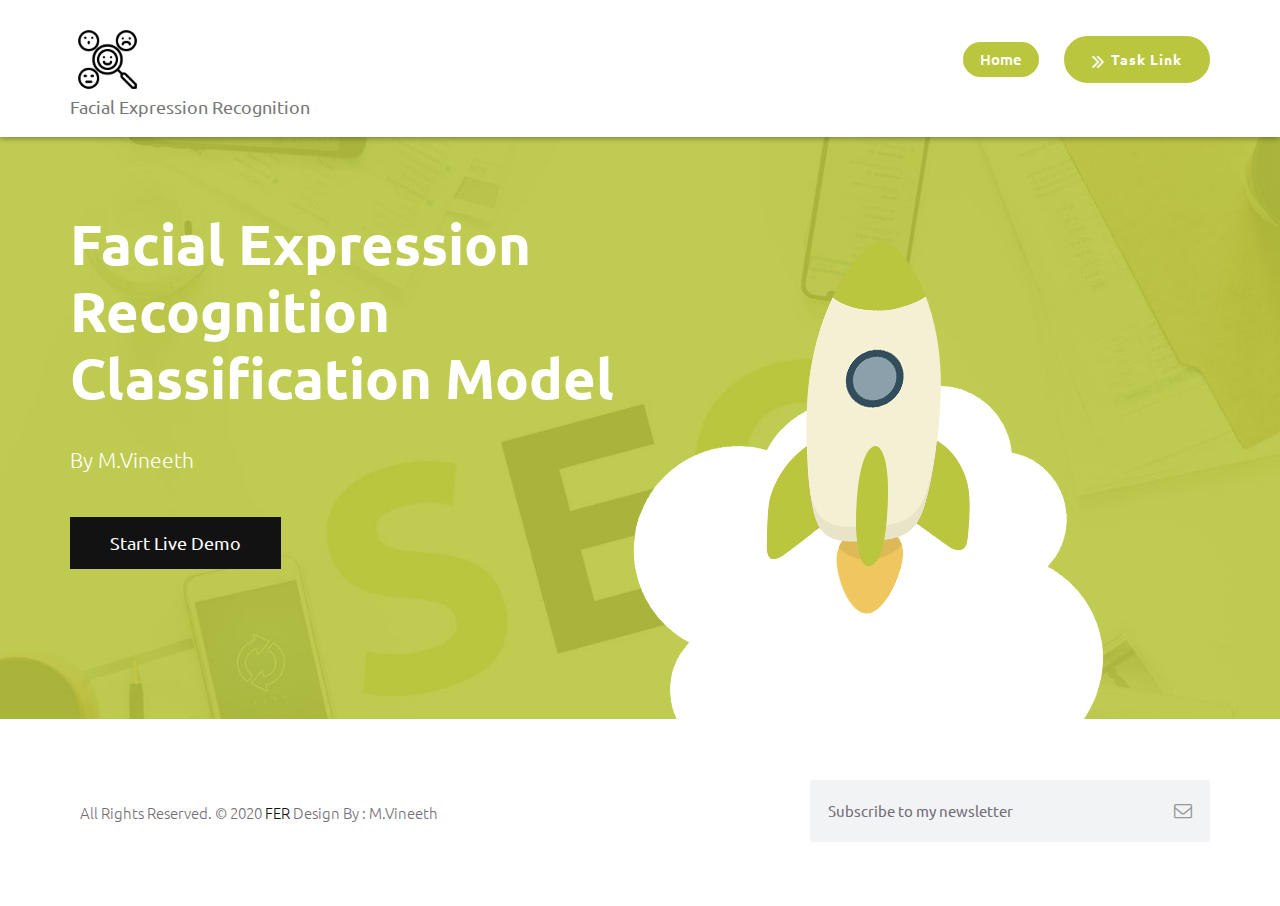
<file: templates/index.html>
<!DOCTYPE html>
<html lang="en">

    <!-- Basic -->
    <meta charset="utf-8">
    <meta http-equiv="X-UA-Compatible" content="IE=edge">   
   
    <!-- Mobile Metas -->
    <meta name="viewport" content="width=device-width, minimum-scale=1.0, maximum-scale=1.0, user-scalable=no">
 
     <!-- Site Metas -->
    <title>FER</title>  


    <!-- Bootstrap CSS -->
    <link rel="stylesheet" href="../static/css/bootstrap.min.css">
    <!-- Site CSS -->
    <link rel="stylesheet" href="../static/style.css">
    <!-- Colors CSS -->
    <link rel="stylesheet" href="../static/css/colors.css">
    <!-- ALL VERSION CSS -->
    <link rel="stylesheet" href="../static/css/versions.css">
    <!-- Responsive CSS -->
    <link rel="stylesheet" href="../static/css/responsive.css">
    <!-- Custom CSS -->
    <link rel="stylesheet" href="../static/css/custom.css">

</head>
<body class="seo_version">

	<!-- LOADER -->
	<div id="preloader">
		<div id="cupcake" class="box">
			<span class="letter">L</span>
			<div class="cupcakeCircle box">
				<div class="cupcakeInner box">
					<div class="cupcakeCore box"></div>
				</div>
			</div>
			<span class="letter box">A</span>
			<span class="letter box">D</span>
			<span class="letter box">I</span>
			<span class="letter box">N</span>
			<span class="letter box">G</span>
		</div>
	</div>
	<!-- END LOADER -->
	
    <header class="header header_style_01">
        <nav class="megamenu navbar navbar-default">
            <div class="container">
                <div class="navbar-header">
                    <button type="button" class="navbar-toggle collapsed" data-toggle="collapse" data-target="#navbar" aria-expanded="false" aria-controls="navbar">
                        <span class="sr-only">Toggle navigation</span>
                        <span class="icon-bar"></span>
                        <span class="icon-bar"></span>
                        <span class="icon-bar"></span>
                    </button>
                    <a class="navbar-brand" href="index.html"><img src="../static/images/logos/fer2.png" height="75px" width="75px" alt="image">Facial Expression Recognition</a>
                </div>
                <div id="navbar" class="navbar-collapse collapse">
					<ul class="nav navbar-nav navbar-right hidden-md hidden-sm hidden-xs">
                        <li><a href="https://shahyaseen71.gitbook.io/python-internship-phase-2/" class="btn-light btn-radius btn-brd top-btn"><i class="fa fa-angle-double-right"></i>Task Link</a></li>
                    </ul>
                    <ul class="nav navbar-nav navbar-right menu-top">
                        <li><a class="active" href="/">Home</a></li>
                    </ul>
                </div>
            </div>
        </nav>
    </header>

    <div id="home" class="parallax first-section" data-stellar-background-ratio="0.4" style="background-image:url('../static/uploads/parallax_12.jpg');">
        <div class="container">
            <div class="row">
                <div class="col-md-6 col-sm-12">
                    <div class="big-tagline">
                        <h2>Facial Expression Recognition<br>Classification Model</h2>
                        <p class="lead">By M.Vineeth</p>
                        <a href="video_render.html" class="btn btn-light btn-radius btn-brd ban-btn">Start Live Demo</a>
                    </div>
                </div>

                <div class="app_iphone_02 wow slideInUp hidden-xs hidden-sm" data-wow-duration="1s" data-wow-delay="0.5s">
                    <img src="../static/uploads/rocket.png" alt="" class="img-responsive">
                </div>
            </div><!-- end row -->
        </div><!-- end container -->
    </div><!-- end section -->



	
	
    <div class="copyrights">
        <div class="container">
            <div class="footer-distributed">
                <div class="footer-left">
                    <p class="footer-company-name">All Rights Reserved. &copy; 2020 <a href="#">FER</a> Design By : M.Vineeth</a></p>
                </div>

                <div class="footer-right">
                    <form method="get" action="#">
                        <input placeholder="Subscribe to my newsletter" name="search">
                        <i class="fa fa-envelope-o"></i>
                    </form>
                </div>
            </div>
        </div><!-- end container -->
    </div><!-- end copyrights -->

    <a href="#" id="scroll-to-top" class="dmtop global-radius"><i class="fa fa-angle-up"></i></a>

    <!-- ALL JS FILES -->
    <script src="../static/js/all.js"></script>
    <!-- ALL PLUGINS -->
    <script src="../static/js/custom.js"></script>

</body>
</html>
</file>
<file: static/style.css>
/*------------------------------------------------------------------
    Version: 1.0
-------------------------------------------------------------------*/


/*------------------------------------------------------------------
    [Table of contents]

    1. IMPORT FONTS
    2. IMPORT FILES
    3. SKELETON
    4. WP CORE
    5. HEADER
    6. SECTIONS
    7. SECTIONS
    8. PORTFOLIO
    9. TESTIMONIALS
    10. PRICING TABLES
    11. ICON BOXES
    12. MESSAGE BOXES
    13. FEATURES
    14. CONTACT
    15. FOOTER
    16. MISC
    17. BUTTONS
-------------------------------------------------------------------*/


/*------------------------------------------------------------------
    IMPORT FONTS
-------------------------------------------------------------------*/

@import url('https://fonts.googleapis.com/css?family=Ubuntu:300,400,500,700');

/*------------------------------------------------------------------
    IMPORT FILES
-------------------------------------------------------------------*/

@import url(css/animate.css);
@import url(css/flaticon.css);
@import url(css/prettyPhoto.css);
@import url(css/owl.carousel.css);
@import url(css/font-awesome.min.css);

/*------------------------------------------------------------------
    SKELETON
-------------------------------------------------------------------*/

body {
    color: #999;
    font-size: 15px;
    font-family: 'Ubuntu', sans-serif; 
    line-height: 1.7;
}

body.demos .section {
    background: url(images/bg.png) repeat top center #f2f3f5;
}

body.demos .section-title img {
    max-width: 280px;
    display: block;
    margin: 10px auto;
}

body.demos .service-widget h3 {
    border-bottom: 1px solid #ededed;
    font-size: 18px;
    padding: 20px 0;
    background-color: #ffffff;
}

body.demos .service-widget {
    margin: 0 0 30px;
    padding: 30px;
    background-color: #fff
}

body.demos .container-fluid {
    max-width: 1080px
}

a {
    color: #1f1f1f;
    text-decoration: none !important;
    outline: none !important;
    -webkit-transition: all .3s ease-in-out;
    -moz-transition: all .3s ease-in-out;
    -ms-transition: all .3s ease-in-out;
    -o-transition: all .3s ease-in-out;
    transition: all .3s ease-in-out;
}

h1,
h2,
h3,
h4,
h5,
h6 {
    letter-spacing: 0;
    font-weight: normal;
    position: relative;
    padding: 0 0 10px 0;
    font-weight: normal;
    line-height: 120% !important;
    color: #121212;
    margin: 0
}

h1 {
    font-size: 24px
}

h2 {
    font-size: 22px
}

h3 {
    font-size: 18px
}

h4 {
    font-size: 16px
}

h5 {
    font-size: 14px
}

h6 {
    font-size: 13px
}

h1 a,
h2 a,
h3 a,
h4 a,
h5 a,
h6 a {
    color: #212121;
    text-decoration: none!important;
    opacity: 1
}

h1 a:hover,
h2 a:hover,
h3 a:hover,
h4 a:hover,
h5 a:hover,
h6 a:hover {
    opacity: .8
}

a {
    color: #1f1f1f;
    text-decoration: none;
    outline: none;
}

a,
.btn {
    text-decoration: none !important;
    outline: none !important;
    -webkit-transition: all .3s ease-in-out;
    -moz-transition: all .3s ease-in-out;
    -ms-transition: all .3s ease-in-out;
    -o-transition: all .3s ease-in-out;
    transition: all .3s ease-in-out;
}

.btn-custom {
    margin-top: 20px;
    background-color: transparent !important;
    border: 2px solid #ddd;
    padding: 12px 40px;
    font-size: 16px;
}

.lead {
    font-size: 18px;
    line-height: 30px;
    color: #767676;
    margin: 0;
    padding: 0;
}

blockquote {
    margin: 20px 0 20px;
    padding: 30px;
}

ul, li, ol{
	margin: 0px;
	padding: 0px;
	list-style: none;
}


/*------------------------------------------------------------------
    WP CORE
-------------------------------------------------------------------*/

.first {
    clear: both
}

.last {
    margin-right: 0
}

.alignnone {
    margin: 5px 20px 20px 0;
}

.aligncenter,
div.aligncenter {
    display: block;
    margin: 5px auto 5px auto;
}

.alignright {
    float: right;
    margin: 10px 0 20px 20px;
}

.alignleft {
    float: left;
    margin: 10px 20px 20px 0;
}

a img.alignright {
    float: right;
    margin: 10px 0 20px 20px;
}

a img.alignnone {
    margin: 10px 20px 20px 0;
}

a img.alignleft {
    float: left;
    margin: 10px 20px 20px 0;
}

a img.aligncenter {
    display: block;
    margin-left: auto;
    margin-right: auto
}

.wp-caption {
    background: #fff;
    border: 1px solid #f0f0f0;
    max-width: 96%;
    /* Image does not overflow the content area */
    padding: 5px 3px 10px;
    text-align: center;
}

.wp-caption.alignnone {
    margin: 5px 20px 20px 0;
}

.wp-caption.alignleft {
    margin: 5px 20px 20px 0;
}

.wp-caption.alignright {
    margin: 5px 0 20px 20px;
}

.wp-caption img {
    border: 0 none;
    height: auto;
    margin: 0;
    max-width: 98.5%;
    padding: 0;
    width: auto;
}

.wp-caption p.wp-caption-text {
    font-size: 11px;
    line-height: 17px;
    margin: 0;
    padding: 0 4px 5px;
}


/* Text meant only for screen readers. */

.screen-reader-text {
    clip: rect(1px, 1px, 1px, 1px);
    position: absolute !important;
    height: 1px;
    width: 1px;
    overflow: hidden;
}

.screen-reader-text:focus {
    background-color: #f1f1f1;
    border-radius: 3px;
    box-shadow: 0 0 2px 2px rgba(0, 0, 0, 0.6);
    clip: auto !important;
    color: #21759b;
    display: block;
    font-size: 14px;
    font-size: 0.875rem;
    font-weight: bold;
    height: auto;
    left: 5px;
    line-height: normal;
    padding: 15px 23px 14px;
    text-decoration: none;
    top: 5px;
    width: auto;
    z-index: 100000;
    /* Above WP toolbar. */
}

/*------------------------------------------------------------------
    Preloader
-------------------------------------------------------------------*/

#cupcake{
	flex-direction:row;
	-webkit-flex-direction:row;
	-ms-flex-direction:row;
	-mos-flex-direction:row;
	-o-flex-direction:row;
	justify-content:center;
	-webkit-justify-content:center;
	-ms-justify-content:center;
	height:100%;
	width:100%;
	background-color:#bac63e;    
}

.letter{
    font-size:100px;
    color:#222;
    font-family:tahoma;
}

.box{
    display: box;
	display: -webkit-box;
	display: -moz-box;
	display: -ms-flexbox;
	display: -webkit-flex;
	display: flex;
}

.cupcakeCircle, .cupcakeInner, .cupcakeCore{
     border-radius:50%;
    -webkit-border-radius:50%;
    -moz-border-radius:50%;
    -ms-border-radius:50%;
}

.cupcake, .letter, .cupcakeCircle, .cupcakeInner, .cupcakeCore{
    flex:none;
    -webkit-flex:none;
    -moz-flex:none;
    -ms-flex:none;
    -o-flex:none;
}

.letter, .cupcakeCircle{
    align-self:center;
    -webkit-align-self:center;
    -moz-align-self:center;
    -o-align-self:center;
    -ms-align-self:center;
}
.cupcakeCircle{
    align-items:center;
    -ms-align-items:center;
    justify-content:center;
    -ms-justify-content:center;
    height:100px;
    width:100px;
    background-color:#222;
}

.cupcakeInner{
    align-self:center;
    -ms-align-self:center;
    justify-content:center;
    -ms-justify-content:center;
    height:50%;
    width:50%;
    background-color:#bac63e;
    -webkit-animation-name:cupcakeAnimate;
    -webkit-animation-duration:500ms;
    -webkit-animation-direction:alternate;
    -webkit-animation-timing-function:ease-in-out;
    -webkit-animation-iteration-count:infinite;
    
}
.cupcakeCore{
    align-self:center;
    -ms-align-self:center;
    height:25%;
    width:25%;
    background-color:#222;
    -webkit-animation-name:coreAnimate;
    -webkit-animation-duration:1s;
    -webkit-animation-direction:alternate;
    -webkit-animation-timing-function:ease-in-out;
    -webkit-animation-iteration-count:infinite;
}

@-webkit-keyframes cupcakeAnimate{
        to{ height:90%; width:90%; }
}
@keyframes cupcakeAnimate{
    to{ height:90%; width:90%; }
}

@-webkit-keyframes coreAnimate{
    to{ height:90%; width:90%; }
}
@keyframes coreAnimate{
    to{ height:90%; width:90%; }
}



/*------------------------------------------------------------------
    HEADER
-------------------------------------------------------------------*/

.megamenu .nav,
.megamenu .collapse,
.megamenu .dropup,
.megamenu .dropdown {
    position: static;
}

.megamenu .container-fluid {
    position: relative;
}

.megamenu .dropdown-menu {
    left: auto;
}

.megamenu .megamenu-content {
    padding: 20px 30px;
}

.megamenu .dropdown.megamenu-fw .dropdown-menu {
    left: 0;
    right: 0;
}

.megamenu .list-unstyled {
    min-width: 200px;
}

.header_style_01 {
    background-color: rgba(255, 255, 255, 1);
    display: block;
    left: 0;
    padding: 20px 40px;
    position: absolute;
    right: 0;
    top: 0;
    width: 100%;
    z-index: 111;
	-webkit-box-shadow: 0px 2px 5px 0px rgba(0,0,0,0.30);
	-moz-box-shadow: 0px 2px 5px 0px rgba(0,0,0,0.30);
	box-shadow: 0px 2px 5px 0px rgba(0,0,0,0.30);
}

.header_style_01 .navbar-default {
    background-color: transparent;
    border: 0;
}

.header_style_01 .navbar,
.header_style_01 .navbar-nav,
.header_style_01 .navbar-default,
.header_style_01 .nav {
    margin-bottom: 0 !important;
}

.header_style_01 .navbar-brand {
    padding: 2px 15px 0 15px;
	height: auto;
}

.header_style_01 .navbar-default .navbar-nav > li > a {
    border-radius: 0;
    color: #121212;
    font-size: 15px;
    font-style: normal;
    font-weight: 400;
    text-transform: capitalize;
    background-color: transparent;
}

.header_style_01 .navbar-default .navbar-nav > li a {
    background-color: transparent;
	font-weight: 500;
	padding: 7px 17px 7px;
	-webkit-border-radius: 33px;
	-ms-border-radius: 33px;
	border-radius: 33px;
	line-height: 21px;
}

.header_style_01 .navbar-default .navbar-nav > li:hover a,
.header_style_01 .navbar-default .navbar-nav > li:focus a {
    background-color: #bac63e;
	color: #ffffff;
}

.header_style_01 .navbar-default .navbar-nav > li a.active{
	background-color: #bac63e;
	color: #ffffff;
}

.header_style_01 .navbar-right > li {
	margin-left: 10px;
    -webkit-transition: all .3s ease-in-out;
    -moz-transition: all .3s ease-in-out;
    -ms-transition: all .3s ease-in-out;
    -o-transition: all .3s ease-in-out;
    transition: all .3s ease-in-out;
}

.header_style_01 .navbar-right > li > a {
    padding-bottom: 10px;
    padding-top: 10px;
}

li.social-links {
    margin: 0 8px;
}

li.social-links a {
    padding: 13px 0 !important;
}

.affix-top {
    overflow: hidden;
    visibility: visible;
    opacity: 1;
    top: -100%;
}

.navbar-nav li {
    position: relative;
}

.navbar-nav span {
    font-size: 24px;
    position: absolute;
    right: 2px;
    top: 13px;
}

.header_style_01 .navbar-default .navbar-nav > li a.btn-light.top-btn{
	position: relative;
	line-height: 24px;
	color: #ffffff;
	font-size: 14px;
	font-weight: 700;
	padding: 9px 26px;
	border-radius: 50px;
	letter-spacing: 1px;
	margin-top: 16px;
	background-color: #bac63e;
	border: 2px solid #bac63e;
	transition: all 0.3s ease;
	-moz-transition: all 0.3s ease;
	-webkit-transition: all 0.3s ease;
	-ms-transition: all 0.3s ease;
	-o-transition: all 0.3s ease;
}

.header_style_01 .navbar-default .navbar-nav > li a.btn-light.top-btn:hover{
	color: #bac63e;
	border-color: #bac63e;
	background: none;
}

.menu-top{
	margin-top: 22px;
}

.fixed-menu .navbar-default{
	position: fixed;
	visibility: hidden;
	left: 0px;
	top: 0px;
	width: 100%;
	padding: 0px 0px;
	background: #ffffff;
	z-index: 0;
	transition: all 500ms ease;
	-moz-transition: all 500ms ease;
	-webkit-transition: all 500ms ease;
	-ms-transition: all 500ms ease;
	-o-transition: all 500ms ease;
	z-index: 999;
	opacity: 1;
	visibility: visible;
	-ms-animation-name: fadeInDown;
	-moz-animation-name: fadeInDown;
	-op-animation-name: fadeInDown;
	-webkit-animation-name: fadeInDown;
	animation-name: fadeInDown;
	-ms-animation-duration: 500ms;
	-moz-animation-duration: 500ms;
	-op-animation-duration: 500ms;
	-webkit-animation-duration: 500ms;
	animation-duration: 500ms;
	-ms-animation-timing-function: linear;
	-moz-animation-timing-function: linear;
	-op-animation-timing-function: linear;
	-webkit-animation-timing-function: linear;
	animation-timing-function: linear;
	-ms-animation-iteration-count: 1;
	-moz-animation-iteration-count: 1;
	-op-animation-iteration-count: 1;
	-webkit-animation-iteration-count: 1;
	animation-iteration-count: 1;
}

.fixed-menu .navbar-default{
	padding: 15px 0px;
	box-shadow: 0 0 8px 0 rgba(0,0,0,.12);
}



/*------------------------------------------------------------------
    SECTIONS
-------------------------------------------------------------------*/

.parallax {
    background-attachment: fixed;
    background-size: cover;
    height: 100%;
    padding: 120px 0;
    position: relative;
    width: 100%;
}

.parallax.parallax-off {
    background-attachment: scroll !important;
    display: block;
    height: 100%;
    min-height: 100%;
    overflow: hidden;
    position: relative;
    background-position: center center;
    vertical-align: sub;
    width: 100%;
    z-index: 2;
}

.no-scroll-xy {
    overflow: hidden !important;
    -webkit-transition: all .4s ease-in-out;
    -moz-transition: all .4s ease-in-out;
    -ms-transition: all .4s ease-in-out;
    -o-transition: all .4s ease-in-out;
    transition: all .4s ease-in-out;
}

.section {
    display: block;
    position: relative;
    overflow: hidden;
    padding: 70px 0;
}

.noover {
    overflow: visible;
}

.noover .btn-dark {
    border: 0 !important;
}

.nopad {
    padding: 0;
}

.nopadtop {
    padding-top: 0;
}

.section.wb {
    background-color: #ffffff;
}

.section.lb {
    background-color: #f2f3f5;
}

.section.db {
    background-color: #1f1f1f;
}

.section.color1 {
    background-color: #448AFF;
}

.first-section {
    display: block;
    position: relative;
    overflow: hidden;
    padding: 16em 0 13em;
}

.first-section h2 {
    color: #ffffff;
    font-size: 68px;
    font-weight: 300;
    text-transform: capitalize;
    display: block;
    margin: 0;
    padding: 0 0 30px;
    position: relative;
}

.first-section .lead {
    font-size: 21px;
    font-weight: 300;
    padding: 0 0 40px;
    margin: 0;
    line-height: inherit;
    color: #ffffff;
}

.macbookright {
    width: 980px;
    position: absolute;
    right: -15%;
    bottom: -6%;
}

.section-title {
    display: block;
    position: relative;
    margin-bottom: 60px;
}

.section-title p {
    color: #999;
    font-weight: 400;
    font-size: 18px;
    line-height: 33px;
    margin: 0;
}

.section-title h3 {
    font-size: 42px;
    font-weight: 300;
    line-height: 62px;
    margin: 0 0 25px;
    padding: 0;
    text-transform: none;
}

.section.colorsection p,
.section.colorsection h3,
.section.db h3 {
    color: #ffffff;
}


body.seo_version .btn-light.ban-btn{
	padding: 13px 40px;
	font-size: 18px;
	border: 2px solid #ffffff;
	color: #ffffff;
	background-color: #121212;
}

.who{
	padding: 15px 10px;
	box-shadow: 0 0 15px rgba(0,0,0,0.14);
}

.progress-bar-success{
	background: #bac63e;
	box-shadow: none;
}




/*------------------------------------------------------------------
    PORTFOLIO
-------------------------------------------------------------------*/

.item-h2,
.item-h1 {
    height: 100% !important;
    height: auto !important;
}

.isotope-item {
    z-index: 2;
    padding: 0;
}

.isotope-hidden.isotope-item {
    pointer-events: none;
    z-index: 1;
}

.isotope,
.isotope .isotope-item {
    /* change duration value to whatever you like */
    -webkit-transition-duration: 0.8s;
    -moz-transition-duration: 0.8s;
    transition-duration: 0.8s;
}

.isotope {
    -webkit-transition-property: height, width;
    -moz-transition-property: height, width;
    transition-property: height, width;
}

.isotope .isotope-item {
    -webkit-transition-property: -webkit-transform, opacity;
    -moz-transition-property: -moz-transform, opacity;
    transition-property: transform, opacity;
}

.portfolio-filter ul {
    padding: 0;
    z-index: 2;
    display: block;
    position: relative;
    margin: 0;
}

.portfolio-filter ul li {
    border-radius: 0;
    display: inline-block;
    margin: 0 5px 0 0;
    text-decoration: none;
    text-transform: uppercase;
    vertical-align: middle;
}

.portfolio-filter ul li:last-child:after {
    content: "";
}

.portfolio-filter ul li .btn-dark {
    box-shadow: none;
    background-color: transparent;
    border: 1px solid #e6e7e6 !important;
    color: #1f1f1f;
    font-weight: 400;
    font-size: 13px;
    padding: 10px 30px;
}

.da-thumbs {
    list-style: none;
    position: relative;
    padding: 0;
}

.da-thumbs .pitem {
    margin: 0;
    padding: 15px;
    position: relative;
}

.da-thumbs .pitem a,
.da-thumbs .pitem a img {
    display: block;
    position: relative;
}

.da-thumbs .pitem a {
    overflow: hidden;
}

.da-thumbs .pitem a div {
    position: absolute;
    background-color: rgba(0, 0, 0, 0.8);
    width: 100%;
    height: 100%;
}

.da-thumbs .pitem a div h3 {
    display: block;
    color: #ffffff;
    font-size: 20px;
    padding: 30px 15px;
    text-transform: capitalize;
    font-weight: normal;
}

.da-thumbs .pitem a div h3 small {
    display: block;
    color: #ffffff;
    margin-top: 5px;
    font-size: 13px;
    font-weight: 300;
}

.da-thumbs .pitem a div i {
    background-color: #1f1f1f;
    position: absolute;
    color: #ffffff !important;
    bottom: 0;
    font-size: 15px;
    z-index: 12;
    right: 0;
    width: 40px;
    height: 40px;
    line-height: 40px;
    text-align: center;
}

.da-thumbs .pitem a div p{
	padding: 0px 15px;
}

.da-thumbs .pitem a div h3{
	padding: 10px 15px;
}


/*------------------------------------------------------------------
    TESTIMONIALS
-------------------------------------------------------------------*/

.logos img {
    margin: auto;
    display: block;
    text-align: center;
    width: 100%;
    opacity: 0.3;
}

.logos img:hover {
    opacity: 0.5;
}

.desc h3 i {
    color: #2f2f2f;
    font-size: 37px;
    vertical-align: middle;
    margin-right: 12px;
}

.desc {
    padding: 30px;
    position: relative;
    background: #000;
    border: 1px solid #111111;
}

.testi-meta {
    display: block;
	max-width: 250px;
	margin: 0 auto;
	margin-top: 20px;
}

.testimonial h4 {
    font-size: 18px;
    color: #ffffff;
    padding: 13px 0 0;
}

.testimonial img {
    max-width: 55px;
}

.testimonial small {
    margin-top: 7px;
    font-size: 16px;
    display: block;
}

.testimonial {
    background-color: transparent;
	text-align: center;
	max-width: 730px;
	margin: 0 auto;
	border-radius: 4px;
	overflow: hidden;
}

.testimonial h3 {
    padding: 0 0 10px;
    font-size: 20px;
    font-weight: 700;
}

.testimonial small,
.testimonial .lead {
    background-color: transparent;
    color: #aaa;
    display: block;
    font-size: 16px;
    font-style: italic;
    line-height: 30px;
    margin: 0;
    padding: 0;
    position: relative;
}

.testimonial p:after {
    display: none;
}


/*------------------------------------------------------------------
    PRICING TABLES
-------------------------------------------------------------------*/

.pricing-bg{
	background: url("images/pattern.png");
	position: relative;
}

.pricing-bg::before{
	content: " ";
	position: absolute;
	width: 100%;
	height: 100%;
	background: rgba(0,0,0,0.5);
	top: 0px;
	left: 0px;
}

.pricing-bg .section-title h3{
	color: #ffffff;
}

.pricing-bg .section-title p{
	color: #ffffff;
}

.pricing-table {
    margin: 0px;
    background: #fff;
    box-shadow: 0 5px 14px rgba(0, 0, 0, 0.1);
}

.pricing-table i {
    width: 30px;
    color: #c2c2c2;
    display: inline-block;
    margin-right: 10px;
    padding-right: 5px;
    border-right: 1px solid #ececec;
}

.pricing-table .btn-dark {
    padding: 10px 24px;
    font-size: 15px;
}

.pricing-table strong {
    font-weight: 600;
    margin-right: 6px;
    color: #1f1f1f;
}

.pricing-table-header {
	position: relative;
    padding: 30px 0 25px 0;
    background: #ffffff;
	border-radius: 100px 0px 100px 50px;
}

.pricing-table-header h2 {
    font-size: 31px;
    margin: 0;
    padding: 0;
    font-weight: 500;
}

.pricing-table-header h3 {
    font-size: 15px;
    font-weight: 500;
    color: #aaaaaa;
    margin-top: 10px;
    text-transform: uppercase;
}

.pricing-table-header span{
	position: absolute;
	right: 0px;
	top: 0px;
	background: #121212;
	padding: 5px 10px;
	text-transform: uppercase;
	box-shadow: 0 5px 14px rgba(0, 0, 0, 0.1);
}

.pricing-table-space {
    height: 10px;
}

.pricing-table-text {
    margin: 15px 30px 0 30px;
    padding: 0 10px 15px 10px;
    border-bottom: 1px solid #ececec;
    font-weight: 300;
    line-height: 30px;
    color: #c2c2c2;
    font-size: 16px;
}

.pricing-table-text p {
    font-weight: 400;
}

.pricing-table-features {
    margin: 15px 30px 0 30px;
    padding: 0px 20px;
    text-align: left;
    line-height: 30px;
    font-size: 16px;
    color: #c2c2c2;
}

.pricing-table-features p{
	border-bottom: 1px solid #ececec;
	padding-bottom: 10px;
}

.pricing-table-highlighted h3,
.pricing-table-highlighted h2 {
    color: #ffffff !important;
}

.pricing-table-sign-up {
    margin-top: 25px;
    padding-bottom: 30px;
}


/* Highlighted table */

.pricing-table-highlighted {
    margin-top: 0;
}

.m130 {
    margin-top: 130px;
}

.nav-pills {
    border: 1px solid #e1e1e1;
}

.nav-pills > li {
    width: 50%;
    padding: 10px;
    float: left;
    margin: 0 !important;
}

.nav-pills > li > a {
    margin: 0!important;
    text-align: center;
    background-color: #f4f4f4;
}


/*------------------------------------------------------------------
    ICON BOXES
-------------------------------------------------------------------*/

.icon-wrapper {
    position: relative;
    cursor: pointer;
    display: block;
    z-index: 1;
}

.icon-wrapper i {
    width: 75px;
    height: 75px;
    text-align: center;
    line-height: 75px;
    font-size: 28px;
    background-color: #f2f3f5;
    color: #1f1f1f;
    margin-top: 0;
}

.small-icons.icon-wrapper:hover i,
.small-icons.icon-wrapper:hover i:hover,
.small-icons.icon-wrapper i {
    width: auto !important;
    height: auto !important;
    line-height: 1 !important;
    padding: 0 !important;
    color: #e3e3e3 !important;
    background-color: transparent !important;
    background: none !important;
    margin-right: 10px !important;
    vertical-align: middle;
    font-size: 24px !important;
}

.small-icons.icon-wrapper h3 {
    font-size: 18px;
    padding-bottom: 5px;
}

.small-icons.icon-wrapper p {
    padding: 0;
    margin: 0;
}

.icon-wrapper h3 {
    font-size: 21px;
    padding: 0 0 15px;
    margin: 0;
}

.icon-wrapper p {
    margin-bottom: 0;
    padding-left: 95px;
}

.icon-wrapper p small {
    display: block;
    color: #999;
    margin-top: 10px;
    text-transform: none;
    font-weight: 600;
    font-size: 16px;
}

.icon-wrapper p small:after {
    content: "\f105";
    font-family: FontAwesome;
    margin-left: 5px;
    font-size: 11px;
}

.effect-1 {
    display: inline-block;
    cursor: pointer;
    text-align: center;
    position: relative;
    text-decoration: none;
    z-index: 1;
}

.effect-1:after {
    pointer-events: none;
    position: absolute;
    width: 100%;
    height: 100%;
    border-radius: 50%;
    content: '';
    -webkit-box-sizing: content-box;
    -moz-box-sizing: content-box;
    box-sizing: content-box;
}

.effect-1 {
    -webkit-transition: background 0.2s, color 0.2s;
    -moz-transition: background 0.2s, color 0.2s;
    transition: background 0.2s, color 0.2s;
}

.effect-1:after {
    top: -7px;
    left: -7px;
    padding: 7px;
    box-shadow: 0 0 0 2px #2750ff;
    -webkit-transition: -webkit-transform 0.2s, opacity 0.2s;
    -webkit-transform: scale(.8);
    -moz-transition: -moz-transform 0.2s, opacity 0.2s;
    -moz-transform: scale(.8);
    -ms-transform: scale(.8);
    transition: transform 0.2s, opacity 0.2s;
    transform: scale(.8);
    opacity: 0;
}

.effect-1:hover:after {
    -webkit-transform: scale(1);
    -moz-transform: scale(1);
    -ms-transform: scale(1);
    transform: scale(1);
    opacity: 1;
}

.effect-1:after {
    -webkit-transform: scale(1.2);
    -moz-transform: scale(1.2);
    -ms-transform: scale(1.2);
    transform: scale(1.2);
}

.effect-1:hover:after {
    -webkit-transform: scale(1);
    -moz-transform: scale(1);
    -ms-transform: scale(1);
    transform: scale(1);
    opacity: 1;
}


/*------------------------------------------------------------------
    MESSAGE BOXES
-------------------------------------------------------------------*/

.service-widget h3 {
    font-size: 21px;
    color: #ffffff;
    padding: 20px 0 12px;
    margin: 0;
}

.service-widget h3 a,
.section.wb .service-widget h3,
.section.lb .service-widget h3 {
    color: #1f1f1f;
}

.service-widget p {
    margin-bottom: 0;
    padding-bottom: 0;
}

.message-box h4 {
    text-transform: uppercase;
    padding: 0;
    margin: 0 0 5px;
    font-weight: 600;
    letter-spacing: 0.5px;
    font-size: 15px;
    color: #999;
}

.message-box h2 {
    font-size: 38px;
    font-weight: 300;
    padding: 0 0 10px;
    margin: 0;
    line-height: 62px;
    margin-top: 0;
    text-transform: none;
}

.message-box p {
    margin-bottom: 20px;
}

.message-box .lead {
    padding-top: 10px;
    font-size: 19px;
    font-style: italic;
    color: #999;
    padding-bottom: 0;
}

.service-widget{
	padding: 20px 15px;
	border: 1px solid #f2f2f2;
	background-color: #ffffff;
	-webkit-box-shadow: 0px 2px 16px 0px rgba(204,204,204,1);
	-moz-box-shadow: 0px 2px 16px 0px rgba(204,204,204,1);
	box-shadow: 0px 2px 16px 0px rgba(204,204,204,1);
}

.owl-screen{
	padding: 10px;
}

.post-media {
    position: relative;
}

.post-media img {
    width: 100%;
}

.playbutton {
    position: absolute;
    color: #ffffff !important;
    top: 40%;
    font-size: 60px;
    z-index: 12;
    left: 0;
    right: 0;
    text-align: center;
    margin: -20px auto;
}

.hoverbutton {
    background-color: rgba(255, 255, 255, 0.8);
    position: absolute;
    color: #1f1f1f !important;
    top: 48%;
    font-size: 21px;
    z-index: 12;
    left: 0;
    opacity: 0;
    right: 0;
    width: 50px;
    height: 50px;
    line-height: 50px;
    text-align: center;
    margin: -20px auto;
}

.service-widget:hover .hoverbutton {
    opacity: 1;
}

hr.hr1 {
    position: relative;
    margin: 60px 0;
    border: 1px dashed #f2f3f5;
}

hr.hr2 {
    position: relative;
    margin: 17px 0;
    border: 1px dashed #f2f3f5;
}

hr.hr3 {
    position: relative;
    margin: 25px 0 30px 0;
    border: 1px dashed #f2f3f5;
}

hr.invis {
    border-color: transparent;
}

hr.invis1 {
    margin: 10px 0;
    border-color: transparent;
}

.section.parallax hr.hr1 {
    border-color: rgba(255, 255, 255, 0.1);
}

.sep1 {
    display: block;
    position: absolute;
    content: '';
    width: 40px;
    height: 40px;
    bottom: -20px;
    left: 50%;
    margin-left: -14px;
    background-color: #1f1f1f;
    -ms-transform: rotate(45deg);
    -webkit-transform: rotate(45deg);
    transform: rotate(45deg);
    z-index: 1;
}

.sep2 {
    display: block;
    position: absolute;
    content: '';
    width: 40px;
    height: 40px;
    top: -20px;
    left: 50%;
    margin-left: -14px;
    background-color: #1f1f1f;
    -ms-transform: rotate(45deg);
    -webkit-transform: rotate(45deg);
    transform: rotate(45deg);
    z-index: 1;
}


/* Divider Styles */

.divider-wrapper {
    width: 100%;
    box-shadow: 0 5px 14px rgba(0, 0, 0, 0.1);
    height: 540px;
    margin: 0 auto;
    position: relative;
}

.divider-wrapper:hover {
    cursor: none;
}

.divider-bar {
    position: absolute;
    width: 10px;
    left: 50%;
    top: -10px;
    bottom: -15px;
}

.code-wrapper {
    border: 1px solid #ffffff;
    display: block;
    overflow: hidden;
    width: 100%;
    height: 100%;
    position: relative;
    background: url("uploads/code.jpg") no-repeat;
}

.design-wrapper {
    overflow: hidden;
    position: absolute;
    top: 0;
    left: 0;
    right: 0;
    bottom: 0;
    -webkit-transform: translateX(50%);
    transform: translateX(50%);
}

.design-image {
    display: block;
    width: 100%;
    height: 100%;
    position: relative;
    -webkit-transform: translateX(-50%);
    transform: translateX(-50%);
    background: url("uploads/design.jpg") no-repeat;
}


/*------------------------------------------------------------------
    FEATURES
-------------------------------------------------------------------*/

.customwidget h1 {
    font-size: 44px;
    color: #ffffff;
    padding: 15px 0 25px;
    margin: 0;
    line-height: 1 !important;
    font-weight: 300;
}

.customwidget ul {
    padding: 0;
    display: block;
    margin-bottom: 30px;
}

.customwidget li i {
    margin-right: 5px;
}

.customwidget li {
    color: #ffffff;
    margin-right: 10px;
}

.image-center img {
    position: relative;
    margin: 0 0 -208px;
    z-index: 10;
    padding-right: 30px;
    text-align: center;
}

.customwidget p {
    font-style: italic;
    font-size: 18px;
    padding: 0 0 10px;
}

.img-center img {
    width: 100%;
    box-shadow: 0 5px 14px rgba(0, 0, 0, 0.1);
}

.img-center {
    margin: auto;
}

#features li p {
    margin-bottom: 0;
    padding-bottom: 0;
}

#features li {
    display: table;
    width: 100%;
    margin: 35px 0;
    cursor: pointer;
}

.features-left,
.features-right {
    padding: 0 10px;
}

.features-right li:last-child,
.features-left li:last-child {
    margin-bottom: 0px;
    padding-bottom: 0 !important;
}

.features-right li i,
.features-left li i {
    width: 68px;
    height: 68px;
    line-height: 68px;
    display: table;
    border-radius: 50%;
    font-size: 26px;
    background-color: #f2f3f5;
    margin: 0 auto 22px;
    position: relative;
    text-align: center;
    z-index: 55;
    transition: .4s;
    padding: 0;
}

#features i img {
    display: table;
    margin: 0 auto;
}

.features-left li i:before,
.features-right li i:before {
    text-align: center;
}

.features-right li i .ico-current,
.features-left li i .ico-current {
    opacity: 1;
    transition: .4s;
    visibility: visible;
}

.features-right li i .ico-hover,
.features-left li i .ico-hover {
    opacity: 0;
    transition: .4s;
    visibility: hidden;
    top: 19px;
}

.features-right li:hover .ico-current,
.features-left li:hover .ico-current {
    opacity: 0;
    transition: .4s;
    visibility: hidden;
}

.features-right li:hover .ico-hover,
.features-left li:hover .ico-hover {
    opacity: 1;
    transition: .4s;
    visibility: visible;
}

.features-right i {
    float: left;
}

.fr-inner {
    margin-left: 90px;
}

.features-left i {
    float: right;
}

.fl-inner {
    text-align: right;
    margin-right: 90px;
}

#features h4 {
    text-transform: capitalize;
    margin: 0;
    font-size: 19px;
}


/*------------------------------------------------------------------
    CONTACT
-------------------------------------------------------------------*/

.bootstrap-select {
    width: 100% \0;
    /*IE9 and below*/
}

.bootstrap-select > .dropdown-toggle {
    width: 100%;
    padding-right: 25px;
}

.has-error .bootstrap-select .dropdown-toggle,
.error .bootstrap-select .dropdown-toggle {
    border-color: #b94a48;
}

.bootstrap-select.fit-width {
    width: auto !important;
}

.bootstrap-select:not([class*="col-"]):not([class*="form-control"]):not(.input-group-btn) {
    width: 100%;
}

.bootstrap-select .dropdown-toggle:focus {
    outline: thin dotted #333333 !important;
    outline: 5px auto -webkit-focus-ring-color !important;
    outline-offset: -2px;
}

.bootstrap-select.form-control {
    margin-bottom: 0;
    padding: 0;
    border: none;
}

.bootstrap-select.form-control:not([class*="col-"]) {
    width: 100%;
}

.bootstrap-select.form-control.input-group-btn {
    z-index: auto;
}

.bootstrap-select.btn-group:not(.input-group-btn),
.bootstrap-select.btn-group[class*="col-"] {
    float: none;
    display: inline-block;
    margin-left: 0;
}

.bootstrap-select.btn-group.dropdown-menu-right,
.bootstrap-select.btn-group[class*="col-"].dropdown-menu-right,
.row .bootstrap-select.btn-group[class*="col-"].dropdown-menu-right {
    float: right;
}

.form-inline .bootstrap-select.btn-group,
.form-horizontal .bootstrap-select.btn-group,
.form-group .bootstrap-select.btn-group {
    margin-bottom: 0;
}

.form-group-lg .bootstrap-select.btn-group.form-control,
.form-group-sm .bootstrap-select.btn-group.form-control {
    padding: 0;
}

.form-inline .bootstrap-select.btn-group .form-control {
    width: 100%;
}

.bootstrap-select.btn-group.disabled,
.bootstrap-select.btn-group > .disabled {
    cursor: not-allowed;
}

.bootstrap-select.btn-group.disabled:focus,
.bootstrap-select.btn-group > .disabled:focus {
    outline: none !important;
}

.bootstrap-select.btn-group .dropdown-toggle .filter-option {
    display: inline-block;
    overflow: hidden;
    width: 100%;
    text-align: left;
}

.bootstrap-select.btn-group .dropdown-toggle .fa-angle-down {
    position: absolute;
    top: 30% !important;
    right: -5px;
    vertical-align: middle;
}

.bootstrap-select.btn-group[class*="col-"] .dropdown-toggle {
    width: 100%;
}

.bootstrap-select.btn-group .dropdown-menu {
    border: 1px solid #ededed;
    box-shadow: none;
    box-sizing: border-box;
    min-width: 100%;
    padding: 20px 10px;
    z-index: 1035;
}

.dropdown-menu > li > a {
    background-color: transparent !important;
    color: #bcbcbc !important;
    font-size: 15px;
    padding: 10px 20px;
}

.bootstrap-select.btn-group .dropdown-menu.inner {
    position: static;
    float: none;
    border: 0;
    padding: 0;
    margin: 0;
    border-radius: 0;
    -webkit-box-shadow: none;
    box-shadow: none;
}

.bootstrap-select.btn-group .dropdown-menu li {
    position: relative;
}

.bootstrap-select.btn-group .dropdown-menu li.active small {
    color: #fff;
}

.bootstrap-select.btn-group .dropdown-menu li.disabled a {
    cursor: not-allowed;
}

.bootstrap-select.btn-group .dropdown-menu li a {
    cursor: pointer;
}

.bootstrap-select.btn-group .dropdown-menu li a.opt {
    position: relative;
    padding-left: 2.25em;
}

.bootstrap-select.btn-group .dropdown-menu li a span.check-mark {
    display: none;
}

.bootstrap-select.btn-group .dropdown-menu li a span.text {
    display: inline-block;
}

.bootstrap-select.btn-group .dropdown-menu li small {
    padding-left: 0.5em;
}

.bootstrap-select.btn-group .dropdown-menu .notify {
    position: absolute;
    bottom: 5px;
    width: 96%;
    margin: 0 2%;
    min-height: 26px;
    padding: 3px 5px;
    background: #f5f5f5;
    border: 1px solid #e3e3e3;
    -webkit-box-shadow: inset 0 1px 1px rgba(0, 0, 0, 0.05);
    box-shadow: inset 0 1px 1px rgba(0, 0, 0, 0.05);
    pointer-events: none;
    opacity: 0.9;
    -webkit-box-sizing: border-box;
    -moz-box-sizing: border-box;
    box-sizing: border-box;
}

.bootstrap-select.btn-group .no-results {
    padding: 3px;
    background: #f5f5f5;
    margin: 0 5px;
    white-space: nowrap;
}

.bootstrap-select.btn-group.fit-width .dropdown-toggle .filter-option {
    position: static;
}

.bootstrap-select.btn-group.fit-width .dropdown-toggle .caret {
    position: static;
    top: auto;
    margin-top: 4px;
}

.bootstrap-select.btn-group.show-tick .dropdown-menu li.selected a span.check-mark {
    position: absolute;
    display: inline-block;
    right: 15px;
    margin-top: 5px;
}

.bootstrap-select.btn-group.show-tick .dropdown-menu li a span.text {
    margin-right: 34px;
}

.bootstrap-select.show-menu-arrow.open > .dropdown-toggle {
    z-index: 1036;
}

.bootstrap-select.show-menu-arrow .dropdown-toggle:before {
    content: '';
    border-left: 7px solid transparent;
    border-right: 7px solid transparent;
    border-bottom: 7px solid rgba(204, 204, 204, 0.2);
    position: absolute;
    bottom: -4px;
    left: 9px;
    display: none;
}

.bootstrap-select.show-menu-arrow .dropdown-toggle:after {
    content: '';
    border-left: 6px solid transparent;
    border-right: 6px solid transparent;
    border-bottom: 6px solid white;
    position: absolute;
    bottom: -4px;
    left: 10px;
    display: none;
}

.bootstrap-select.show-menu-arrow.dropup .dropdown-toggle:before {
    bottom: auto;
    top: -3px;
    border-top: 7px solid rgba(204, 204, 204, 0.2);
    border-bottom: 0;
}

.bootstrap-select.show-menu-arrow.dropup .dropdown-toggle:after {
    bottom: auto;
    top: -3px;
    border-top: 6px solid white;
    border-bottom: 0;
}

.bootstrap-select.show-menu-arrow.pull-right .dropdown-toggle:before {
    right: 12px;
    left: auto;
}

.bootstrap-select.show-menu-arrow.pull-right .dropdown-toggle:after {
    right: 13px;
    left: auto;
}

.bootstrap-select.show-menu-arrow.open > .dropdown-toggle:before,
.bootstrap-select.show-menu-arrow.open > .dropdown-toggle:after {
    display: block;
}

.bs-searchbox,
.bs-actionsbox,
.bs-donebutton {
    padding: 4px 8px;
}

.bs-actionsbox {
    float: left;
    width: 100%;
    -webkit-box-sizing: border-box;
    -moz-box-sizing: border-box;
    box-sizing: border-box;
}

.bs-actionsbox .btn-group button {
    width: 50%;
}

.bs-donebutton {
    float: left;
    width: 100%;
    -webkit-box-sizing: border-box;
    -moz-box-sizing: border-box;
    box-sizing: border-box;
}

.bs-donebutton .btn-group button {
    width: 100%;
}

.bs-searchbox + .bs-actionsbox {
    padding: 0 8px 4px;
}

.bs-searchbox .form-control {
    margin-bottom: 0;
    width: 100%;
}

select.bs-select-hidden,
select.selectpicker {
    display: none !important;
}

select.mobile-device {
    position: absolute !important;
    top: 0;
    left: 0;
    display: block !important;
    width: 100%;
    height: 100% !important;
    opacity: 0;
}


/*# sourceMappingURL=bootstrap-select.css.map */

.bootstrap-select > .btn {
    background: rgba(0, 0, 0, 0) none repeat scroll 0 0;
    font-size: 15px;
    height: 33px;
    box-shadow: none !important;
    border: 0 !important;
    padding: 0;
    width: 100%;
    color: #bcbcbc !important;
}

.contact_form {    
    background-color: #f2f3f5;
    padding: 40px 30px;
}

.contact_form .form-control {
    background-color: #fff;
    margin-bottom: 30px;
    border: 1px solid #ebebeb;
    box-sizing: border-box;
    color: #bcbcbc;
    font-size: 16px;
    outline: 0 none;
    padding: 10px 25px;
    height: 55px;
    resize: none;
    box-shadow: none !important;
    width: 100%;
}

.contact_form textarea {
    color: #bcbcbc;
    padding: 20px 25px !important;
    height: 160px !important;
}

.contact_form .form-control::-webkit-input-placeholder {
    color: #bcbcbc;
}

.contact_form .form-control::-moz-placeholder {
    opacity: 1;
    color: #bcbcbc;
}

.contact_form .form-control::-ms-input-placeholder {
    color: #bcbcbc;
}

#contact {
    background: url(images/bg.png) no-repeat center center #fff;
}


/*------------------------------------------------------------------
    FOOTER
-------------------------------------------------------------------*/

.cac {
    background-color: #232323;
    -webkit-transition: all .3s ease-in-out;
    -moz-transition: all .3s ease-in-out;
    -ms-transition: all .3s ease-in-out;
    -o-transition: all .3s ease-in-out;
    transition: all .3s ease-in-out;
}

.cac:hover a h3 {
    color: #fff !important;
}

.cac a h3 {
    color: #999;
}

.cac h3 {
    padding: 60px 0;
    margin: 0;
    font-weight: 400;
    font-size: 20px;
    text-transform: capitalize;
    line-height: !important;
}

.footer {
    padding: 0px;
    color: #999;
    background-color: #ffffff;
}

.footer .widget-title {
    position: relative;
    display: block;
    margin-bottom: 30px;
}

.footer .widget-title small {
    color: #999;
    display: block;
    padding: 0 58px;
    text-transform: uppercase;
	position: absolute;
	bottom: 0;
	right: 0;
	width: 90%;
}

.footer .widget-title h3 {
    color: #bac63e;
    font-weight: 500;
    font-size: 21px;
    padding: 0;
    margin: 0;
    line-height: 1 !important;
}

.footer-links {
    list-style: none;
    padding: 0;
}

.footer-links a {
    color: #999;
}

body.seo_version .footer-links a:hover{
	color: #bac63e;
}
.footer-links a:hover,
.footer a:hover {
    color: #bac63e;
}

.footer-links li {
    margin-bottom: 10px;
    display: block;
    width: 100%;
    padding-bottom: 10px;
}

.twitter-widget li {
    margin-bottom: 0;
    border: 0 !important;
}

.twitter-widget li i {
    border-right: 0 !important;
    margin-right: 0;
}

.footer-links li:last-child {
    margin-bottom: 0;
    padding-bottom: 0;
    border: 0;
}

.footer-links i {
    display: inline-block;
    width: 25px;
    margin-right: 10px;
    border-right: 1px dashed rgba(255, 255, 255, 0.1);
}

.copyrights {
    border-top: 1px dashed rgba(255, 255, 255, 0.1);
    background-color: #1f1f1f;
    box-sizing: border-box;
    width: 100%;
    text-align: left;
    padding: 50px 60px;
    overflow: hidden;
}


/* Footer left */

.footer-distributed .footer-left {
    float: left;
}

.footer-distributed .footer-links {
    margin: 0 0 10px;
    text-transform: uppercase;
    padding: 0;
}

.footer-distributed .footer-links a {
    display: inline-block;
    line-height: 1.8;
    margin: 0 10px 0 10px;
    text-decoration: none;
}

.footer-distributed .footer-company-name {
    font-weight: 300;
    margin: 0 10px;
    color: #666;
    padding: 20px 0px;
}


/* Footer right */

.footer-distributed .footer-right {
    float: right;
}


/* The search form */

.footer-distributed form {
    position: relative;
}

.footer-distributed form input {
    display: block;
    border-radius: 3px;
    box-sizing: border-box;
    background-color: #181818;
    border: none;
    font: inherit;
    font-size: 15px;
    font-weight: normal;
    color: #999;
    width: 400px;
    padding: 18px 50px 18px 18px;
}

.footer-distributed form input:focus {
    outline: none;
}


/* Changing the placeholder color */

.footer-distributed form input::-webkit-input-placeholder {
    color: #999;
}

.footer-distributed form input::-moz-placeholder {
    opacity: 1;
    color: #999;
}

.footer-distributed form input:-ms-input-placeholder {
    color: #999;
}


.footer-distributed .footer-company-name a{
	color: #111111;
}

.footer-distributed .footer-company-name a:hover{
	color: #bac63e;
}



/* The magnify glass icon */

.footer-distributed form i {
    width: 18px;
    height: 18px;
    position: absolute;
    top: 16px;
    right: 18px;
    color: #999;
    font-size: 18px;
    margin-top: 6px;
}

.social-md li a.fb{
	background: #3b579d;
	display: block;
	color: #ffffff !important;
	padding: 5px 15px;
}
.social-md li a.gi{
	background: #000000;
	display: block;
	color: #ffffff !important;
	padding: 5px 15px;
}
.social-md li a.tw{
	background: #00aced;
	display: block;
	color: #ffffff !important;
	padding: 5px 15px;
}
.social-md li a.dr{
	background: #ea4c89;
	display: block;
	color: #ffffff !important;
	padding: 5px 15px;
}
.social-md li a.pi{
	background: #cb2026;
	display: block;
	color: #ffffff !important;
	padding: 5px 15px;
}

.social-md li a.fb:hover{
	background: #bac63e;
}
.social-md li a.gi:hover{
	background: #bac63e;
}
.social-md li a.tw:hover{
	background: #bac63e;
}
.social-md li a.dr:hover{
	background: #bac63e;
}
.social-md li a.pi:hover{
	background: #bac63e;
}


/*------------------------------------------------------------------
    MISC
-------------------------------------------------------------------*/

.progress {
    background-color: #f2f3f5;
    border-radius: 0;
    box-shadow: none;
    height: 5px;
    margin-bottom: 20px;
    overflow: hidden;
}

.skills h3 {
    color: #999999;
    font-size: 15px;
}

.dmtop {
    background-color: #3C3D41;
    z-index: 100;
    width: 50px;
    height: 50px;
    line-height: 47px;
    position: fixed;
    bottom: -100px;
    border-radius: 3px;
    right: 50px;
    text-align: center;
    font-size: 28px;
    color: #ffffff !important;
    cursor: pointer;
    -webkit-transition: all .7s ease-in-out;
    -moz-transition: all .7s ease-in-out;
    -o-transition: all .7s ease-in-out;
    -ms-transition: all .7s ease-in-out;
    transition: all .7s ease-in-out;
}

.icon_wrap {
    background-color: #1f1f1f;
    width: 100px;
    height: 100px;
    display: block;
    line-height: 100px;
    font-size: 34px;
    color: #ffffff;
    margin: 0 auto;
    text-align: center;
    padding: 0 !important;
    border: 0 !important;
}

.stat-wrap h3 {
    font-size: 18px;
    font-weight: 400;
    color: #999 !important;
    margin: 0 !important;
    padding: 0 !important;
    line-height: 1 !important:
}

.stat-wrap p {
    font-size: 38px;
    color: #ffffff;
    margin: 0;
    font-weight: 300;
    padding: 4px 0 0;
    line-height: 1 !important:
}

#preloader {
    width: 100%;
    height: 100%;
    top: 0;
    right: 0;
    bottom: 0;
    left: 0;
    background: #fff;
    z-index: 11000;
    position: fixed;
    display: block
}

.preloader {
    position: absolute;
    margin: 0 auto;
    left: 1%;
    right: 1%;
    top: 45%;
    width: 95px;
    height: 95px;
    background: center center no-repeat none;
    background-size: 95px 95px;
    -webkit-border-radius: 50%;
    -moz-border-radius: 50%;
    -ms-border-radius: 50%;
    -o-border-radius: 50%;
    border-radius: 50%
}


/*------------------------------------------------------------------
    BUTTONS
-------------------------------------------------------------------*/

.navbar-default .btn-light {
    padding: 0 20px;
    margin-left: 15px;
}

.btn {
    border: 0 !important;
}

.nav-pills,
.effect-1:after,
.nav-pills > li > a,
.global-radius,
.btn-brd {
    border-radius: 0px;
}

.btn-light {
    padding: 13px 40px;
    font-size: 18px;
    border: 2px solid #ffffff;
    color: #ffffff;
    background-color: transparent;
}

.btn-dark {
    padding: 13px 40px;
    font-size: 18px;
    border: 1px solid #ececec !important;
    color: #1f1f1f;
    background-color: transparent;
}

.btn-light:hover,
.btn-light:focus {
    border-color: rgba(255, 255, 255, 0.6);
    color: rgba(255, 255, 255, 0.6);
}



/**-------------- inner Page css ---------------**/


.all-page-title{
	background-size: cover;
	background-color: #bac63e;
	background-repeat: no-repeat;
	padding: 260px 0px 110px 0px;
	background-position: center bottom;
}

.all-page-title h1{
	position: relative;
	font-size: 36px;
	font-weight: 700;
	color: #ffffff;
	text-align: center;
	line-height: 1.3em;
	margin-bottom: 10px;
	text-transform: capitalize;
}

.page-info{
	text-align: center;
}
.inner-container ul li{
	display: inline-block;
	color: #121212;
}
.inner-container ul li span{
	background: #121212;
	display: inline-block;
	color: #ffffff;
	padding: 5px 10px;	
}

.inner-container ul li a{
	display: inline-block;
	color: #121212;
	padding: 0px 5px;
}
.inner-container ul li a:hover{
	color: #ffffff;
}


.map-box{
	padding: 40px 30px;
}
.small-map {
    width: 100%;
    height: 500px;
    margin: 0 auto auto;
    box-shadow: 10px 10px 15px 0px #ccc;
}
</file>
<file: static/css/colors.css>
/******************************************
    Version: 1.0
/****************************************** */

.customwidget li i,
.navbar-nav span {
    color: #db00ce !important;
}

.lead strong,
.icon-wrapper:hover a,
a:hover,
a:focus {
    color: #2750ff
}


/**************************************
GRADIENTS 
**************************************/

.grd1-trans {
    background: rgb(219, 0, 206);
    background: -moz-linear-gradient(top, rgba(219, 0, 206, 0.6) 0%, rgba(39, 80, 255, 0.6) 100%);
    background: -webkit-linear-gradient(top, rgba(219, 0, 206, 0.6) 0%, rgba(39, 80, 255, 0.6) 100%);
    background: linear-gradient(to bottom, rgba(219, 0, 206, 0.6) 0%, rgba(39, 80, 255, 0.6) 100%);
    filter: progid: DXImageTransform.Microsoft.gradient( startColorstr='#db00ce', endColorstr='#2750ff', GradientType=0);
}

.icon_wrap:hover,
.nav-pills > li.active > a,
.nav-pills > li.active > a:focus,
.nav-pills > li.active > a:hover,
.icon-wrapper:hover i,
.grd1 {
    color: #ffffff;
    background: #db00ce;
    background: -moz-linear-gradient(left, #db00ce 0%, #2750ff 100%);
    background: -webkit-linear-gradient(left, #db00ce 0%, #2750ff 100%);
    background: linear-gradient(to right, #db00ce 0%, #2750ff 100%);
    filter: progid: DXImageTransform.Microsoft.gradient( startColorstr='#db00ce', endColorstr='#2750ff', GradientType=1);
}

.icon_wrap,
.dmtop:hover,
.cac:hover,
.features-right li:hover i,
.features-left li:hover i,
.nav-pills > li:hover > a,
.nav-pills > li:focus > a,
.nav-pills > li.active > a,
.nav-pills > li.active > a:focus,
.nav-pills > li.active > a:hover,
.divider-bar,
.owl-next:hover i,
.owl-prev:hover i,
.icon-wrapper:hover i:hover,
.grd1:hover,
.grd1:focus {
    background-position: 100px;
    color: #ffffff;
    background: #121212;
}
</file>
<file: static/css/versions.css>
/*------------------------------------------------------------------
    Version: 1.0
-------------------------------------------------------------------*/


/*------------------------------------------------------------------
    [Table of contents]

    1. DEFAULT VERSION (Check style.css and colors.css)
    2. HOSTING VERSION
    3. SEO VERSION
    4. WATCH VERSION
    5. APP VERSION
    6. CLINIC VERSION
    7. REAL ESTATE VERSION
    8. POLITICS VERSION
    9. BARBER VERSION
    10. BUILDING VERSION

-------------------------------------------------------------------*/


/*------------------------------------------------------------------
    1. HOSTING VERSION
-------------------------------------------------------------------*/

body.host_version .icon_wrap i,
body.host_version .customwidget li i,
body.host_version .navbar-nav span {
    color: #00bebc !important;
}

body.host_version .lead strong,
body.host_version .icon-wrapper:hover a,
body.host_version a:hover,
body.host_version a:focus {
    color: #0071b9
}

body.host_version .btn-light {
    background-color: #ffffff !important;
    color: #1f1f1f !important;
}

body.host_version .stat-wrap h3 {
    color: #ffffff !important;
}


/**************************************
GRADIENTS 
**************************************/

body.host_version .icon_wrap:hover,
body.host_version .nav-pills > li.active > a,
body.host_version .nav-pills > li.active > a:focus,
body.host_version .nav-pills > li.active > a:hover,
body.host_version .icon-wrapper:hover i,
body.host_version .grd1 {
    color: #ffffff !important;
    background: #0071b9;
    background: -moz-linear-gradient(left, #0071b9 0%, #00bebc 100%);
    background: -webkit-linear-gradient(left, #0071b9 0%, #00bebc 100%);
    background: linear-gradient(to right, #0071b9 0%, #00bebc 100%);
    filter: progid: DXImageTransform.Microsoft.gradient( startColorstr='#0071b9', endColorstr='#00bebc', GradientType=1);
}

body.host_version .stat-wrap,
body.host_version .dmtop:hover,
body.host_version .cac:hover,
body.host_version .features-right li:hover i,
body.host_version .features-left li:hover i,
body.host_version .nav-pills > li:hover > a,
body.host_version .nav-pills > li:focus > a,
body.host_version .nav-pills > li.active > a,
body.host_version .nav-pills > li.active > a:focus,
body.host_version .nav-pills > li.active > a:hover,
body.host_version .divider-bar,
body.host_version .owl-next:hover i,
body.host_version .owl-prev:hover i,
body.host_version .icon-wrapper:hover i:hover,
body.host_version .grd1:hover,
body.host_version .grd1:focus {
    background-position: 100px;
    color: #ffffff !important;
    background: #00bebc;
    background: -moz-linear-gradient(left, #00bebc 0%, #0071b9 100%);
    background: -webkit-linear-gradient(left, #00bebc 0%, #0071b9 100%);
    background: linear-gradient(to right, #00bebc 0%, #0071b9 100%);
    filter: progid: DXImageTransform.Microsoft.gradient( startColorstr='#00bebc', endColorstr='#0071b9', GradientType=1);
}

body.host_version .checkdomain {
    background-color: #fff;
    padding: 30px;
    text-align: left;
}

body.host_version .checkdomain {
    margin-top: 40px;
    display: block;
    position: relative;
}

body.host_version .checkdomain-wrapper .form-group {
    background: #f2f3f5 none repeat scroll 0 0;
    padding: 10px;
    border: 1px solid #e9e9ec;
    width: 100%;
}

body.host_version .checkdomain hr {
    border-color: rgba(255, 255, 255, 0);
    margin: 10px 0;
}

body.host_version .checkdomain-wrapper .form-control {
    display: inline-block;
    vertical-align: middle;
    border: 1px solid #e9e9ec;
    box-shadow: none !important;
    border-radius: 0;
    width: 84%;
    height: 50px;
}

body.host_version .checkdomain-wrapper .btn {
    height: 50px;
    width: 15%;
}

body.host_version .checkdomain {
    background-color: #fff;
    padding: 30px;
    position: relative;
    display: inline-table;
    margin-top: 50px;
    width: 100%;
}

body.host_version .icon-wrapper {
    text-align: left;
}

body.host_version .checkdomain-wrapper .checkbox {
    display: inline-block;
    margin-right: 15px;
    padding-left: 5px;
    text-align: left;
}

body.host_version .header_style_01 {
    border-bottom: 1px solid #ededed !important;
}

body.host_version .dev-list .widget p {
    margin: 0;
    padding: 5px 0 0;
}

body.host_version .dev-list img {
    width: 100%;
}

body.host_version .footer-social .btn {
    background-color: white;
    border: 1px solid #ededed !important;
    color: #1f1f1f;
    font-size: 20px;
    height: 40px;
    line-height: 40px;
    margin: 0 3px;
    padding: 0;
    text-align: center;
    width: 40px;
}

body.host_version .dev-list .widget {
    padding: 30px;
    border: 1px solid #ededed;
}

body.host_version .dev-list .widget h3 {
    font-size: 21px;
    padding: 0 0 5px;
    margin: 0;
    line-height: 1 !important;
}

body.host_version .dev-list .widget-title {
    padding: 20px 0 10px;
    margin: 0;
    line-height: 1 !important;
}

body.host_version .big-tagline img {
    margin-bottom: 20px;
    max-width: 100px;
}

body.host_version .navbar-default .btn-light {
    border-color: #efefef !important;
    padding-left: 10px;
    padding-right: 10px;
    margin: 0;
}

body.host_version .affix {
    background-color: #ffffff !important;
}

body.host_version .icon_wrap,
body.host_version .header_style_01 {
    background: #ffffff !important;
    position: relative;
}

body.host_version .effect-1:after {
    box-shadow: 0 0 0 2px #00bebc;
}

body.host_version .first-section .effect-1:after,
body.host_version .stat-wrap .effect-1:after {
    box-shadow: 0 0 0 2px #fff;
}

body.host_version .header_style_01 .navbar-default .navbar-nav > li > a {
    color: #1f1f1f !important;
}

body.host_version .noover p {
    color: rgba(255, 255, 255, 1) !important;
}

body.host_version .noover .grd1 {
    border: 0 !important;
}

body.host_version .stat-wrap p {
    color: #ffffff;
    font-size: 38px;
    font-weight: 600;
    line-height: 1.3;
    margin: 0;
    padding: 13px 0 0;
}

body.host_version .icon_wrap {
    font-size: 62px;
}

body.host_version .first-section {
    display: block;
    overflow: visible !important;
    padding: 8em 0 0 !important;
    position: relative;
}

body.host_version .first-section h2 {
    padding-bottom: 15px;
}

body.host_version .first-section .lead {
    padding-bottom: 35px;
}

body.host_version .stat-wrap {
    background-color: rgba(255, 255, 255, 0.1);
    border-radius: 20px;
    display: block;
    bottom: -70px !important;
    margin-top: 1em;
    padding: 2em 1.5em;
    position: relative;
    z-index: 10;
}

body.host_version .stat-wrap .alignleft {
    margin-right: 30px;
}


/*------------------------------------------------------------------
    2. SEO MARKETING VERSION
-------------------------------------------------------------------*/

body.seo_version .widget-title small,
body.seo_version .customwidget li i,
body.seo_version .navbar-nav span {
    color: #bac63e;
}

body.seo_version .lead strong,
body.seo_version .icon-wrapper:hover a,
body.seo_version a:hover,
body.seo_version a:focus {
    color: #ffda44
}


/**************************************
GRADIENTS 
**************************************/

body.seo_version .btn-buy:hover,
body.seo_version .cac:hover,
body.seo_version .icon_wrap:hover,
body.seo_version .nav-pills > li.active > a,
body.seo_version .nav-pills > li.active > a:focus,
body.seo_version .nav-pills > li.active > a:hover,
body.seo_version .icon-wrapper:hover i,
body.seo_version .grd1 {
    color: #ffffff;
    background: #bac63e;    
}


body.seo_version .dmtop:hover,
body.seo_version .features-right li:hover i,
body.seo_version .features-left li:hover i,
body.seo_version .nav-pills > li:hover > a,
body.seo_version .nav-pills > li:focus > a,
body.seo_version .nav-pills > li.active > a,
body.seo_version .nav-pills > li.active > a:focus,
body.seo_version .nav-pills > li.active > a:hover,
body.seo_version .divider-bar,
body.seo_version .owl-next:hover i,
body.seo_version .owl-prev:hover i,
body.seo_version .icon-wrapper:hover i:hover,
body.seo_version .grd1:hover,
body.seo_version .grd1:focus {
    background-position: 100px;
    color: #ffffff;    
	background: #121212;
}

body.seo_version .icon_wrap{
	background-color: #121212;
}


body.seo_version .navbar-nav span {
    color: #ffda44 !important;
}

body.seo_version .seo-services .col-md-3:hover img {
    border-color: #121212;
}


/**************************************
OTHERS 
**************************************/

body.seo_version #clouds {
    z-index: 1;
    bottom: 0;
    position: relative;
}

body.seo_version #clouds path {
    fill: #ffffff;
    bottom: -10px;
    position: absolute;
    overflow: hidden;
    stroke: #ffffff;
}

body.seo_version #clouds1 {
    z-index: 1;
    bottom: 0;
    position: relative;
}

body.seo_version #clouds1 path {
    fill: #ffffff;
    bottom: -10px;
    position: absolute;
    overflow: hidden;
    stroke: #ffffff;
}

body.seo_version svg {
    top: -90px;
    display: inline-block;
    position: absolute;
    z-index: 100;
}

body.seo_version .app_iphone_02 {
    width: 700px;
    position: absolute;
    right: 0%;
    bottom: -16%;
    z-index: 1;
}

body.seo_version .affix,
body.seo_version .cac {
    background-color: #121212;
}

body.seo_version .section.db,
body.seo_version .dmtop,
body.seo_version .dmtop,
body.seo_version .affix {
    background-color: #000020 !important;
}

body.seo_version .copyrights {
    background-color: #ffffff;
    padding: 60px 0px;
}

body.seo_version .footer-distributed form input {
    background-color: #f2f3f5;
}

body.seo_version .btn-light {
    color: #ffffff;
    opacity: 1;
}

body.seo_version .btn-light i {
    margin-right: 5px;
    vertical-align: middle;
	font-size: 22px;
}

body.seo_version .effect-1:after {
    box-shadow: 0 0 0 2px #121212;
}

body.seo_version .footer a,
body.seo_version .cac a h3,
body.seo_version .footer-distributed form input,
body.seo_version .footer-distributed .footer-company-name,
body.seo_version .footer {
    color: #736e78;
}

body.seo_version .footer-distributed form input::-webkit-input-placeholder {
    color: #736e78;
}

body.seo_version .footer-distributed form input::-moz-placeholder {
    opacity: 1;
    color: #736e78;
}

body.seo_version .footer-distributed form input:-ms-input-placeholder {
    color: #736e78;
}

body.seo_version .noover {
    overflow: hidden;
}

body.seo_version .noover i {
    font-size: 34px;
    vertical-align: middle;
    color: #ffffff !important;
    color: rgba(255, 255, 255, 0.6) !important;
}

body.seo_version .noover p {
    color: rgba(255, 255, 255, 1) !important;
}

body.seo_version .desc {
    background-color: #000020;
    border: 0 solid #efefef;
}

body.seo_version .contact_form {
    background-color: #ffffff;
}

body.seo_version .owl-next i,
body.seo_version .owl-prev i {
    background-color: #f2f3f5;
}

body.seo_version .desc h3 i {
    color: #bac63e;
}

body.seo_version .testimonial h3 {
    color: #fff;
}

body.seo_version .testimonial h4 {
    color: #1f1f1f;
}

body.seo_version .header_style_01 {
    top: 0;
}

body.seo_version .stat-wrap .alignleft {
    margin-right: 20px;
}

body.seo_version .stat-wrap h3 {
    color: #121212;
    display: block;
    margin-top: 10px !important;
}

body.seo_version .stat-wrap .rating i {
    color: #eabe12;
}

body.seo_version .stat-wrap p {
    color: #121212;
    font-size: 38px;
    font-weight: bold;
    margin: 0;
    padding: 15px 0 0;
    line-height: 1;
}

body.seo_version .service-widget h3 {
    font-weight: bold;
    font-size: 20px;
    padding-bottom: 5px;
}

body.seo_version .service-widget small {
    font-size: 14px;
    text-transform: uppercase;
    letter-spacing: 1px;
}

body.seo_version .section.db .section-title h2 {
    color: rgba(255, 255, 255, 0.7) !important;
    padding: 0;
    letter-spacing: 2px;
    margin: 0;
    text-transform: uppercase;
    font-size: 14px;
}

body.seo_version .message-box h2,
body.seo_version .section .section-title h3 {
    font-weight: bold;
}

body.seo_version .message-box h4,
body.seo_version .section-title small {
    font-size: 15px;
    color: #999;
    letter-spacing: 1px;
    padding-bottom: 0px;
    display: block;
    font-weight: 600;
    text-transform: uppercase;
}

body.seo_version .apple-button a,
body.seo_version .cac a h3,
body.seo_version .section.db .section-title .lead {
    color: #ffffff !important;
}

body.seo_version .apple-button {
    line-height: 1;
    border: 1px solid rgba(255, 255, 255, 0.4);
    padding: 30px 20px;
    border-radius: 8px;
}

body.seo_version .apple-button i {
    margin: -5px 20px;
    vertical-align: middle;
    font-size: 64px;
}

body.seo_version .apple-button {
    font-size: 21px;
    font-weight: 300;
}

body.seo_version .apple-button strong {
    line-height: 1;
    margin-top: 5px;
    text-transform: uppercase;
    font-size: 31px;
    display: block;
}

body.seo_version .dev-list .widget p {
    margin: 0;
    padding: 5px 0 15px;
}

body.seo_version .dev-list img {
    width: 100%;
}

body.seo_version .footer-social .btn {
    padding: 0;
    width: 35px;
    height: 35px;
    line-height: 33px;
    text-align: center;
    margin: 0 3px;
    border: 1px solid #e80d45 !important;
    color: #ffffff;
    background-color: #e80d45 !important;
}

body.seo_version .dev-list .widget {
    padding: 30px;
    border: 1px solid #ededed;
}

body.seo_version .dev-list .widget h3 {
    font-size: 21px;
    padding: 0 0 5px;
    margin: 0;
    line-height: 1 !important;
}

body.seo_version .dev-list .widget-title {
    padding: 20px 0 10px;
    margin: 0;
    line-height: 1 !important;
}

body.seo_version .iphones {
    width: 1080px;
    position: absolute;
    right: -20%;
    bottom: -16%;
    z-index: 0;
}

body.seo_version .seo-services {
    text-align: center;
    cursor: pointer;
}

body.seo_version .seo-services p.lead {
    margin-bottom: 0;
    padding-bottom: 0;
	font-size: 16px;
}

body.seo_version .seo-services h4 {
    font-weight: bold;
    font-size: 21px;
    line-height: 1 !important;
    margin: 0;
    padding: 30px 0 20px;
}

body.seo_version .seo-services img {
    max-width: 120px;
    margin: 0 auto;
    padding: 30px;
    border-radius: 0%;
    border: 3px solid #ededed;
    display: block;
}

body.seo_version .how-its-work .hc {
    background-color: #111;
    padding: 60px;
    width: 25%;
    color: #ffffff;
    float: left;
}

body.seo_version .how-its-work .hc h2 {
    font-size: 64px;
    display: block;
    padding: 0 0 0 30px;
    margin: 0 0 15px;
    line-height: 1 !important;
    border-left: 1px dashed rgba(255, 255, 255, 0.4);
    font-weight: bold;
    color: #ffffff !important;
}

body.seo_version .how-its-work .hc p {
    font-size: 21px;
    font-weight: 300;
    color: #ffffff !important;
}

body.seo_version .how-its-work .hc p.lead {
    font-size: 15px;
    font-weight: 400;
    color: #ffffff !important;
}

body.seo_version .hc.colon1 {
    background-color: #0d61d0;
}

body.seo_version .hc.colon2 {
    background-color: #0053c2;
}

body.seo_version .hc.colon3 {
    background-color: #0049b8;
}

body.seo_version .hc.colon4 {
    background-color: #003ead;
}

body.seo_version .app-features li {
    border-bottom: 1px dashed #ddd;
    padding-bottom: 30px;
}

body.seo_version .app-features li:last-child {
    border-bottom: 0 dashed #efefef;
    padding-bottom: 0px;
}

body.seo_version .entry {
    position: relative;
    padding: 0 !important;
    margin-bottom: 0;
    overflow: hidden;
}

body.seo_version .first-section {
    padding: 14em 0 10em;
}

body.seo_version .first-section h2 {
    color: #ffffff;
    display: block;
    font-size: 56px;
    font-weight: bold;
}

body.seo_version .magnifier {
    position: absolute;
    top: 0;
    cursor: pointer !important;
    /* Permalink - use to edit and share this gradient: http://colorzilla.com/gradient-editor/#000000+0,000000+100&0.65+0,0+100;Neutral+Density */
    background-color: rgba(0, 0, 0, 0.8);
    left: 500px;
    bottom: 0;
    right: 0;
    z-index: 1;
    zoom: 1;
    cursor: crosshair;
    filter: alpha(opacity=0);
    opacity: 0;
    -webkit-transition: all .3s ease-in-out;
    -moz-transition: all .3s ease-in-out;
    -ms-transition: all .3s ease-in-out;
    -o-transition: all .3s ease-in-out;
    transition: all .3s ease-in-out;
}

body.seo_version .entry:hover .magnifier {
    zoom: 1;
    left: 0;
    filter: alpha(opacity=100);
    opacity: 1;
}

body.seo_version .owl-app {
    position: relative;
    overflow: hidden;
    background-color: #fff;
    height: 600px;
    margin: 0 auto;
    z-index: 1;
    width: 300px;
}

body.seo_version .owl-app::before {
    background: url("../images/phonebg.png") no-repeat scroll center center;
    content: "";
    height: 600px;
    padding: 0;
    overflow: hidden;
    position: absolute;
    width: 300px;
    z-index: 1;
}

body.seo_version .owl-phone {
    overflow: hidden;
    background-color: #111;
    margin: 70px auto 0;
    height: 449px;
    display: block;
    z-index: 2;
    text-align: center;
    width: 272px !important;
    display: block;
    width: 100%;
    height: auto;
}


/*------------------------------------------------------------------
    3. WATCH VERSION
-------------------------------------------------------------------*/

body.watch_version .section-title a,
body.watch_version .customwidget li i,
body.watch_version .navbar-nav span {
    color: #2196F3 !important;
}

body.watch_version .lead strong,
body.watch_version .footer-links a:hover,
body.watch_version .icon-wrapper:hover a,
body.watch_version a:hover,
body.watch_version a:focus {
    color: #1976D2;
}

body.watch_version .effect-1:after {
    box-shadow: 0 0 0 2px #1976D2 !important;
}

body.watch_version .footer-links a:hover,
body.watch_version .footer a:hover {
    color: #1976D2 !important;
}


/**************************************
GRADIENTS 
**************************************/

body.watch_version .icon_wrap:hover,
body.watch_version .nav-pills > li.active > a,
body.watch_version .nav-pills > li.active > a:focus,
body.watch_version .nav-pills > li.active > a:hover,
body.watch_version .icon-wrapper:hover i,
body.watch_version .grd1 {
    color: #ffffff;
    background: #1976D2;
    background: -moz-linear-gradient(left, #1976D2 0%, #2196F3 100%);
    background: -webkit-linear-gradient(left, #1976D2 0%, #2196F3 100%);
    background: linear-gradient(to right, #1976D2 0%, #2196F3 100%);
    filter: progid: DXImageTransform.Microsoft.gradient( startColorstr='#1976D2', endColorstr='#2196F3', GradientType=1);
}

body.watch_version .icon_wrap,
body.watch_version .dmtop:hover,
body.watch_version .cac:hover,
body.watch_version .features-right li:hover i,
body.watch_version .features-left li:hover i,
body.watch_version .nav-pills > li:hover > a,
body.watch_version .nav-pills > li:focus > a,
body.watch_version .nav-pills > li.active > a,
body.watch_version .nav-pills > li.active > a:focus,
body.watch_version .nav-pills > li.active > a:hover,
body.watch_version .divider-bar,
body.watch_version .owl-next:hover i,
body.watch_version .owl-prev:hover i,
body.watch_version .icon-wrapper:hover i:hover,
body.watch_version .grd1:hover,
body.watch_version .grd1:focus {
    background-position: 100px;
    color: #ffffff;
    background: #2750ff;
    background: -moz-linear-gradient(left, #2196F3 0%, #1976D2 100%);
    background: -webkit-linear-gradient(left, #2196F3 0%, #1976D2 100%);
    background: linear-gradient(to right, #2196F3 0%, #1976D2 100%);
    filter: progid: DXImageTransform.Microsoft.gradient( startColorstr='#2196F3', endColorstr='#1976D2', GradientType=1);
}


/**************************************
OTHERS 
**************************************/

body.watch_version .owl-next i,
body.watch_version .owl-prev i {
    background-color: #f2f3f5;
}

body.watch_version .footer-distributed .footer-left {
    float: none;
}

body.watch_version .copyrights {
    background-color: #ffffff;
    border-top: 1px solid #eeeeee;
}

body.watch_version .affix {
    background-color: #ffffff !important;
    border-bottom: 1px solid #eee !important;
}

body.watch_version .header_style_01 {
    background-color: #fff;
    position: relative;
}

body.watch_version .image-center img {
    max-width: 760px;
    top: -15%;
    left: 2%;
    position: absolute !important;
    z-index: 10;
    text-align: center;
}

body.watch_version .service-widget h3 {
    padding-bottom: 5px;
}

body.watch_version .img-center img {
    box-shadow: none;
    margin: auto;
    max-width: 900px;
    width: 100%;
}

body.watch_version .section-title a {
    display: block;
    font-weight: 600;
    margin: 20px 0 0;
    font-size: 18px;
    text-decoration: underline !important;
}

body.watch_version li.social-links a {
    padding: 10px 0 !important;
}

body.watch_version .section-title h3 {
    font-size: 46px;
}

body.watch_version .section.wb {
    border-top: 1px solid #eee;
}

body.watch_version .dmtop,
body.watch_version .section.db {
    background-color: #000;
}

body.watch_version .first-section {
    padding: 16em 0;
}

body.watch_version .header_style_01 .navbar-default .navbar-nav > li > a {
    color: #000 !important;
}

body.watch_version .first-section h2 {
    color: #000;
    font-size: 60px;
}

body.watch_version .first-section .lead {
    color: #999;
}

body.watch_version .btn-dark {
    border: 2px solid #000 !important;
}

body.watch_version .macbookright {
    width: 780px;
    position: absolute;
    right: 7%;
    bottom: -1%;
}


/*------------------------------------------------------------------
    4. APP SHOWCASE VERSION
-------------------------------------------------------------------*/

body.app_version .widget-title small,
body.app_version .customwidget li i,
body.app_version .navbar-nav span {
    color: #e80d45 !important;
}

body.app_version .lead strong,
body.app_version .icon-wrapper:hover a,
body.app_version a:hover,
body.app_version a:focus {
    color: #e80d45
}


/**************************************
GRADIENTS 
**************************************/

body.app_version .btn-buy:hover,
body.app_version .cac:hover,
body.app_version .icon_wrap:hover,
body.app_version .nav-pills > li.active > a,
body.app_version .nav-pills > li.active > a:focus,
body.app_version .nav-pills > li.active > a:hover,
body.app_version .icon-wrapper:hover i,
body.app_version .grd1 {
    color: #ffffff;
    background: #0d61d0;
    border: #0d61d0;
    background: -moz-linear-gradient(left, #0d61d0 0%, #e80d45 100%);
    background: -webkit-linear-gradient(left, #0d61d0 0%, #e80d45 100%);
    background: linear-gradient(to right, #0d61d0 0%, #e80d45 100%);
    filter: progid: DXImageTransform.Microsoft.gradient( startColorstr='#0d61d0', endColorstr='#e80d45', GradientType=1);
}

body.app_version .icon_wrap,
body.app_version .dmtop:hover,
body.app_version .cac,
body.app_version .features-right li:hover i,
body.app_version .features-left li:hover i,
body.app_version .nav-pills > li:hover > a,
body.app_version .nav-pills > li:focus > a,
body.app_version .nav-pills > li.active > a,
body.app_version .nav-pills > li.active > a:focus,
body.app_version .nav-pills > li.active > a:hover,
body.app_version .divider-bar,
body.app_version .owl-next:hover i,
body.app_version .owl-prev:hover i,
body.app_version .icon-wrapper:hover i:hover,
body.app_version .grd1:hover,
body.app_version .grd1:focus {
    background-position: 100px;
    color: #ffffff;
    background: #e80d45;
    background: -moz-linear-gradient(left, #e80d45 0%, #0d61d0 100%);
    background: -webkit-linear-gradient(left, #e80d45 0%, #0d61d0 100%);
    background: linear-gradient(to right, #e80d45 0%, #0d61d0 100%);
    filter: progid: DXImageTransform.Microsoft.gradient( startColorstr='#e80d45', endColorstr='#0d61d0', GradientType=1);
}

body.app_version .navbar-nav span {
    color: #0d61d0 !important;
}


/**************************************
OTHERS 
**************************************/

body.app_version .app_iphone_01 {
    width: 700px;
    position: absolute;
    right: 10%;
    z-index: 2;
    bottom: -32%;
}

body.app_version .app_iphone_02 {
    width: 700px;
    position: absolute;
    right: 0%;
    bottom: -46%;
    z-index: 1;
}

body.app_version .cac {
    background-color: #241f29;
}

body.app_version .dmtop,
body.app_version .footer,
body.app_version .affix {
    background-color: #201b25;
}

body.app_version .copyrights {
    background-color: #1c1721;
}

body.app_version .footer-distributed form input {
    background-color: #120d17;
}

body.app_version .btn-light {
    color: #ffffff !important;
    opacity: 1;
}

body.app_version .btn-light i {
    margin-right: 5px;
    vertical-align: middle;
}

body.app_version .effect-1:after {
    box-shadow: 0 0 0 2px #0d61d0;
}

body.app_version .footer a,
body.app_version .cac a h3,
body.app_version .footer-distributed form input,
body.app_version .footer-distributed .footer-company-name,
body.app_version .footer {
    color: #736e78;
}

body.app_version .footer-distributed form input::-webkit-input-placeholder {
    color: #736e78;
}

body.app_version .footer-distributed form input::-moz-placeholder {
    opacity: 1;
    color: #736e78;
}

body.app_version .footer-distributed form input:-ms-input-placeholder {
    color: #736e78;
}

body.app_version .noover {
    overflow: hidden;
}

body.app_version .noover i {
    font-size: 34px;
    vertical-align: middle;
    color: #ffffff !important;
    color: rgba(255, 255, 255, 0.6) !important;
}

body.app_version .noover p {
    color: rgba(255, 255, 255, 1) !important;
}

body.app_version .desc {
    background-color: #ffffff;
    box-shadow: 0 5px 14px rgba(0, 0, 0, 0.1);
    border: 0 solid #efefef;
}

body.app_version .contact_form {
    background-color: #ffffff;
}

body.app_version .owl-next i,
body.app_version .owl-prev i {
    background-color: #f2f3f5;
}

body.app_version .desc h3 i {
    color: #f2f3f5;
}

body.app_version .testimonial h4 {
    color: #1f1f1f;
}

body.app_version .header_style_01 {
    top: 30px;
}

body.app_version .stat-wrap .alignleft {
    margin-right: 20px;
}

body.app_version .stat-wrap h3 {
    color: #ffffff !important;
    display: block;
    margin-top: 10px !important;
}

body.app_version .stat-wrap .rating i {
    color: #eabe12;
}

body.app_version .stat-wrap p {
    color: #ffffff;
    font-size: 38px;
    font-weight: 300;
    margin: 0;
    padding: 5px 0 0;
    line-height: 1;
}

body.app_version .section.db .section-title h2 {
    color: rgba(255, 255, 255, 0.7) !important;
    padding: 0;
    letter-spacing: 2px;
    margin: 0;
    text-transform: uppercase;
    font-size: 14px;
}

body.app_version .apple-button a,
body.app_version .cac a h3,
body.app_version .section.db .section-title .lead {
    color: #ffffff !important;
}

body.app_version .apple-button {
    line-height: 1;
    border: 1px solid rgba(255, 255, 255, 0.4);
    padding: 30px 20px;
    border-radius: 8px;
}

body.app_version .apple-button i {
    margin: -5px 20px;
    vertical-align: middle;
    font-size: 64px;
}

body.app_version .apple-button {
    font-size: 21px;
    font-weight: 300;
}

body.app_version .apple-button strong {
    line-height: 1;
    margin-top: 5px;
    text-transform: uppercase;
    font-size: 31px;
    display: block;
}

body.app_version .dev-list .widget p {
    margin: 0;
    padding: 5px 0 15px;
}

body.app_version .dev-list img {
    width: 100%;
}

body.app_version .footer-social .btn {
    padding: 0;
    width: 35px;
    height: 35px;
    line-height: 33px;
    text-align: center;
    margin: 0 3px;
    border: 1px solid #e80d45 !important;
    color: #ffffff;
    background-color: #e80d45 !important;
}

body.app_version .dev-list .widget {
    padding: 30px;
    border: 1px solid #ededed;
}

body.app_version .dev-list .widget h3 {
    font-size: 21px;
    padding: 0 0 5px;
    margin: 0;
    line-height: 1 !important;
}

body.app_version .dev-list .widget-title {
    padding: 20px 0 10px;
    margin: 0;
    line-height: 1 !important;
}

body.app_version .iphones {
    width: 1080px;
    position: absolute;
    right: -20%;
    bottom: -16%;
    z-index: 0;
}

body.app_version .how-its-work .hc {
    background-color: #111;
    padding: 60px;
    width: 25%;
    color: #ffffff;
    float: left;
}

body.app_version .how-its-work .hc h2 {
    font-size: 64px;
    display: block;
    padding: 0 0 0 30px;
    margin: 0 0 15px;
    line-height: 1 !important;
    border-left: 1px dashed rgba(255, 255, 255, 0.4);
    font-weight: bold;
    color: #ffffff !important;
}

body.app_version .how-its-work .hc p {
    font-size: 21px;
    font-weight: 300;
    color: #ffffff !important;
}

body.app_version .how-its-work .hc p.lead {
    font-size: 15px;
    font-weight: 400;
    color: #ffffff !important;
}

body.app_version .hc.colon1 {
    background-color: #0d61d0;
}

body.app_version .hc.colon2 {
    background-color: #0053c2;
}

body.app_version .hc.colon3 {
    background-color: #0049b8;
}

body.app_version .hc.colon4 {
    background-color: #003ead;
}

body.app_version .app-features li {
    border-bottom: 1px dashed #ddd;
    padding-bottom: 30px;
}

body.app_version .app-features li:last-child {
    border-bottom: 0 dashed #efefef;
    padding-bottom: 0px;
}

body.app_version .entry {
    position: relative;
    padding: 0 !important;
    margin-bottom: 0;
    overflow: hidden;
}

body.app_version .magnifier {
    position: absolute;
    top: 0;
    cursor: pointer !important;
    /* Permalink - use to edit and share this gradient: http://colorzilla.com/gradient-editor/#000000+0,000000+100&0.65+0,0+100;Neutral+Density */
    background-color: rgba(0, 0, 0, 0.8);
    left: 500px;
    bottom: 0;
    right: 0;
    z-index: 1;
    zoom: 1;
    cursor: crosshair;
    filter: alpha(opacity=0);
    opacity: 0;
    -webkit-transition: all .3s ease-in-out;
    -moz-transition: all .3s ease-in-out;
    -ms-transition: all .3s ease-in-out;
    -o-transition: all .3s ease-in-out;
    transition: all .3s ease-in-out;
}

body.app_version .entry:hover .magnifier {
    zoom: 1;
    left: 0;
    filter: alpha(opacity=100);
    opacity: 1;
}

body.app_version .owl-app {
    position: relative;
    overflow: hidden;
    background-color: #fff;
    height: 600px;
    margin: 0 auto;
    z-index: 1;
    width: 300px;
}

body.app_version .owl-app::before {
    background: url("../images/phonebg.png") no-repeat scroll center center;
    content: "";
    height: 600px;
    padding: 0;
    overflow: hidden;
    position: absolute;
    width: 300px;
    z-index: 1;
}

body.app_version .owl-phone {
    overflow: hidden;
    background-color: #111;
    margin: 70px auto 0;
    height: 449px;
    display: block;
    z-index: 2;
    text-align: center;
    width: 272px !important;
    display: block;
    width: 100%;
    height: auto;
}


/*------------------------------------------------------------------
    5. CLINIC VERSION
-------------------------------------------------------------------*/

body.clinic_version {
    font-family: 'Roboto', sans-serif;
}

body.clinic_version .footer-links li:hover a,
body.clinic_version .widget-title small,
body.clinic_version .customwidget li i,
body.clinic_version .navbar-nav span {
    color: #178ccb !important;
}

body.clinic_version .testimonial h4,
body.clinic_version .lead strong,
body.clinic_version .icon-wrapper:hover a,
body.clinic_version a:hover,
body.clinic_version a:focus {
    color: #5dbec5
}


/**************************************
GRADIENTS 
**************************************/

body.clinic_version .hc.colon2,
body.clinic_version .btn-buy:hover,
body.clinic_version .cac:hover,
body.clinic_version .icon_wrap:hover,
body.clinic_version .nav-pills > li.active > a,
body.clinic_version .nav-pills > li.active > a:focus,
body.clinic_version .nav-pills > li.active > a:hover,
body.clinic_version .icon-wrapper:hover i,
body.clinic_version .grd1 {
    color: #ffffff;
    background: #5dbec5;
    border: #5dbec5;
    background: -moz-linear-gradient(left, #5dbec5 0%, #178ccb 100%);
    background: -webkit-linear-gradient(left, #5dbec5 0%, #178ccb 100%);
    background: linear-gradient(to right, #5dbec5 0%, #178ccb 100%);
    filter: progid: DXImageTransform.Microsoft.gradient( startColorstr='#5dbec5', endColorstr='#178ccb', GradientType=1);
}

body.clinic_version .dev-list .widget h3,
body.clinic_version .icon_wrap,
body.clinic_version .dmtop:hover,
body.clinic_version .features-right li:hover i,
body.clinic_version .features-left li:hover i,
body.clinic_version .nav-pills > li:hover > a,
body.clinic_version .nav-pills > li:focus > a,
body.clinic_version .nav-pills > li.active > a,
body.clinic_version .nav-pills > li.active > a:focus,
body.clinic_version .nav-pills > li.active > a:hover,
body.clinic_version .divider-bar,
body.clinic_version .owl-next:hover i,
body.clinic_version .owl-prev:hover i,
body.clinic_version .icon-wrapper:hover i:hover,
body.clinic_version .grd1:hover,
body.clinic_version .grd1:focus {
    background-position: 100px;
    color: #ffffff;
    background: #178ccb;
    background: -moz-linear-gradient(left, #178ccb 0%, #5dbec5 100%);
    background: -webkit-linear-gradient(left, #178ccb 0%, #5dbec5 100%);
    background: linear-gradient(to right, #178ccb 0%, #5dbec5 100%);
    filter: progid: DXImageTransform.Microsoft.gradient( startColorstr='#178ccb', endColorstr='#5dbec5', GradientType=1);
}

body.clinic_version .navbar-nav span {
    color: #178ccb !important;
}

body.clinic_version .affix {
    background-color: #ffffff !important;
}

body.clinic_version .header_style_01 {
    position: relative;
    background-color: #ffffff;
}

body.clinic_version .header_style_01 .navbar-default .navbar-nav > li > a {
    color: #1f1f1f !important;
}

body.clinic_version .header_style_01 .navbar-default .navbar-right > li > a {
    color: #ffffff !important;
    opacity: 1;
}

body.clinic_version .app_iphone_01 {
    position: absolute;
    right: 5%;
    z-index: 2;
    bottom: 0%;
}

body.clinic_version .app_iphone_02 {
    position: absolute;
    right: 25%;
    bottom: -8%;
    z-index: 1;
}

body.clinic_version .app_iphone_03 {
    position: absolute;
    right: 0%;
    bottom: -8%;
    z-index: 1;
}

body.clinic_version .first-section {
    padding: 11em 0 10em;
}

body.clinic_version .first-section h2 {
    color: #1f1f1f;
    padding-top: 30px;
    text-transform: capitalize;
    font-size: 54px;
    font-weight: bold;
}

body.clinic_version .first-section .lead {
    color: #999999;
}

body.clinic_version .how-its-work .hc {
    padding: 60px;
    width: 33.3333%;
    color: #ffffff;
    float: left;
}

body.clinic_version .how-its-work .hc h2 {
    font-size: 54px;
    display: block;
    padding: 0;
    margin: 0 0 15px;
    line-height: 1 !important;
    font-weight: bold;
    color: #ffffff !important;
}

body.clinic_version .how-its-work .hc p {
    font-size: 21px;
    font-weight: 700;
    color: #ffffff !important;
}

body.clinic_version .how-its-work .hc p.lead {
    font-size: 15px;
    font-weight: 400;
    color: #ffffff !important;
}

body.clinic_version .message-box h2 {
    font-weight: bold;
    font-size: 34px;
}

body.clinic_version .effect-1:after {
    box-shadow: 0 0 0 2px #5dbec5;
}

body.clinic_version .section-title h3 {
    font-size: 34px;
    padding: 10px 0 0;
    font-weight: bold;
    line-height: 1 !important;
}

body.clinic_version .section-title small {
    font-size: 16px;
}

body.clinic_version .section-title hr {
    width: 80px;
    margin: 0 auto 0 !important;
    padding: 1px;
    background-color: #111;
}

body.clinic_version .section {
    padding: 90px 0;
}

body.clinic_version .nopad {
    padding: 0 !important;
}

body.clinic_version .nav-pills {
    text-align: left !important;
    border-radius: 0;
}

body.clinic_version .nav-pills > li > a {
    background-color: #f2f3f5;
    border-radius: 0 !important;
    text-align: left;
}

body.clinic_version .nav-pills > li {
    text-align: left !important;
    float: none;
    margin: 0 !important;
    padding: 5px;
    width: 100%;
}

body.clinic_version .tab-pane p {
    margin-bottom: 0;
    padding-top: 20px;
}

body.clinic_version .db .section-title small {
    color: #ffffff;
}

body.clinic_version .dev-list .widget {
    background-color: #ffffff;
    padding: 15px;
}

body.clinic_version .dev-list .widget h3 {
    display: inline-block;
    font-size: 18px;
    line-height: 1 !important;
    margin: 0 !important;
    padding: 4px 10px;
    position: relative;
    top: -12px;
}

body.clinic_version .dev-list .widget small {
    display: block;
    margin: -10px 0 5px;
}

body.clinic_version .footer-social {
    display: block;
    margin-top: 15px;
}

body.clinic_version .desc {
    position: relative;
    background: #fff;
    border: 1px solid #ededed;
}

body.clinic_version .desc:after,
body.clinic_version .desc:before {
    top: 100%;
    left: 10%;
    border: solid transparent;
    content: " ";
    height: 0;
    width: 0;
    position: absolute;
    pointer-events: none;
}

body.clinic_version .desc:after {
    border-color: rgba(136, 183, 213, 0);
    border-top-color: #fff;
    border-width: 15px;
    margin-left: -15px;
}

body.clinic_version .desc:before {
    border-color: rgba(194, 225, 245, 0);
    border-top-color: #ededed;
    border-width: 16px;
    margin-left: -16px;
}

body.clinic_version .testimonial small {
    font-size: 13px;
}

body.clinic_version .working-time {
    padding: 0;
    list-style: none;
}

body.clinic_version .working-time li {
    padding: 5px 0;
    position: relative;
    border-bottom: 1px dashed rgba(255, 255, 255, 0.4);
}

body.clinic_version .working-time li span {
    position: absolute;
    right: 0;
}

body.clinic_version .working-time li:first-child {
    border-top: 1px dashed rgba(255, 255, 255, 0.4);
}

body.clinic_version .testimonial h3 {
    font-size: 18px;
    font-weight: bold;
    padding: 0 0 10px;
}

body.clinic_version .desc h3 i {
    color: rgba(0, 0, 0, 0.1);
    font-size: 30px;
}

body.clinic_version .footer {
    background-color: #ffffff;
}

body.clinic_version .footer .widget-title h3 {
    color: #1f1f1f;
}

body.clinic_version .footer-links li {
    border-bottom: 1px dashed rgba(0, 0, 0, 0.1)
}

body.clinic_version .footer-links i {
    border-right: 1px dashed rgba(0, 0, 0, 0.1)
}


/*------------------------------------------------------------------
    6. REAL ESTATE VERSION
-------------------------------------------------------------------*/

body.realestate_version .section-title small,
body.realestate_version .property-detail i,
body.realestate_version .customwidget li i,
body.realestate_version .navbar-nav span {
    color: #f47e00 !important;
}

body.realestate_version .lead strong,
body.realestate_version .icon-wrapper:hover a,
body.realestate_version a:hover,
body.realestate_version a:focus {
    color: #d90000
}

body.realestate_version .property-detail i,
body.realestate_version .property-detail .col-md-3:hover img {
    border-color: #f47e00 !important;
}

body.realestate_version .btn-light {
    color: #ffffff !important;
}


/**************************************
GRADIENTS 
**************************************/

body.realestate_version .icon_wrap:hover,
body.realestate_version .nav-pills > li.active > a,
body.realestate_version .nav-pills > li.active > a:focus,
body.realestate_version .nav-pills > li.active > a:hover,
body.realestate_version .icon-wrapper:hover i,
body.realestate_version .grd1 {
    color: #ffffff;
    background: #f47e00;
    background: -moz-linear-gradient(left, #f47e00 0%, #d90000 100%);
    background: -webkit-linear-gradient(left, #f47e00 0%, #d90000 100%);
    background: linear-gradient(to right, #f47e00 0%, #d90000 100%);
    filter: progid: DXImageTransform.Microsoft.gradient( startColorstr='#f47e00', endColorstr='#d90000', GradientType=1);
}

body.realestate_version .icon_wrap,
body.realestate_version .dmtop:hover,
body.realestate_version .cac:hover,
body.realestate_version .features-right li:hover i,
body.realestate_version .features-left li:hover i,
body.realestate_version .nav-pills > li:hover > a,
body.realestate_version .nav-pills > li:focus > a,
body.realestate_version .nav-pills > li.active > a,
body.realestate_version .nav-pills > li.active > a:focus,
body.realestate_version .nav-pills > li.active > a:hover,
body.realestate_version .divider-bar,
body.realestate_version .owl-next:hover i,
body.realestate_version .owl-prev:hover i,
body.realestate_version .icon-wrapper:hover i:hover,
body.realestate_version .grd1:hover,
body.realestate_version .grd1:focus {
    background-position: 100px;
    color: #ffffff;
    background: #d90000;
    background: -moz-linear-gradient(left, #d90000 0%, #f47e00 100%);
    background: -webkit-linear-gradient(left, #d90000 0%, #f47e00 100%);
    background: linear-gradient(to right, #d90000 0%, #f47e00 100%);
    filter: progid: DXImageTransform.Microsoft.gradient( startColorstr='#d90000', endColorstr='#f47e00', GradientType=1);
}

body.realestate_version .effect-1,
body.realestate_version .effect-1:after {
    box-shadow: 0 0 0 2px #f47e00;
    border-radius: 0 !important;
}

body.realestate_version .property-detail {
    text-align: center;
    cursor: pointer;
}

body.realestate_version .property-detail p.lead {
    margin-bottom: 0;
    padding-bottom: 0;
}

body.realestate_version .property-detail h4 {
    font-weight: 400;
    font-size: 21px;
    line-height: 1 !important;
    margin: 0;
    padding: 30px 0 20px 0;
}

body.realestate_version .property-detail i {
    max-width: 80px;
    color: #1f1f1f;
    background-color: #fff !important;
    margin: 0 auto;
    padding: 0;
    height: 80px;
    line-height: 80px;
    text-align: center;
    font-size: 44px;
    display: block;
}

body.realestate_version .header_style_01 {
    background-color: transparent;
}

body.realestate_version .contact_form .grd1 {
    border: 0 !important;
}

body.realestate_version .social-links {
    margin-top: 0 !important;
}

body.realestate_version .social-links i {
    border: 1px solid #fff;
    display: block;
    font-size: 14px;
    height: 30px;
    line-height: 28px;
    margin: -5px -3px;
    padding: 0 !important;
    text-align: center;
    width: 30px;
}

body.realestate_version .section-title small {
    font-size: 15px;
    color: #999;
    letter-spacing: 1px;
    padding-bottom: 0px;
    display: block;
    font-weight: 600;
    text-transform: uppercase;
}

body.realestate_version .contact_form h3 i {
    border: 1px solid #fff;
    display: inline-block;
    font-size: 14px;
    height: 30px;
    line-height: 28px;
    margin: -2px 5px 0 0;
    padding: 0 !important;
    vertical-align: middle;
    text-align: center;
    width: 30px;
}

body.realestate_version .contact_form h3 {
    margin: 0 0 10px;
    display: block;
}

body.realestate_version .first-section {
    display: block;
    padding: 17em 0 10em !important;
    position: relative;
}

body.realestate_version .first-section .grd1 {
    border: 0 !important;
}

body.realestate_version .agencies_meta span {
    display: block;
    margin-top: 15px;
}

body.realestate_version .agencies_meta span a {
    color: #999999;
}

body.realestate_version .agencies_meta span i {
    display: block;
    border: 0 solid #fff;
    background-color: #232323;
    display: inline-block;
    font-size: 14px;
    border-radius: 100%;
    height: 30px;
    line-height: 28px;
    margin: -2px 5px 0 0;
    padding: 0 !important;
    vertical-align: middle;
    text-align: center;
    width: 30px;
}

body.realestate_version .section.db .effect-1,
body.realestate_version .section.db .effect-1:after {
    box-shadow: 0 0 0 0 #f47e00;
    border: 0 !important;
    box-shadow: none !important;
    border-radius: 50px !important;
}

body.realestate_version .sep2,
body.realestate_version .section.db {
    background-color: #1f1f1f !important;
}

body.realestate_version .section.db .message-box h2 {
    color: #ffffff;
}

body.realestate_version .da-thumbs .pitem a div i {
    background-color: #232323;
    border-radius: 100%;
    bottom: 0;
    color: #fff !important;
    font-size: 15px;
    height: 60px;
    left: 0;
    line-height: 60px;
    margin: -25px auto;
    position: absolute;
    right: 0;
    text-align: center;
    top: 50%;
    width: 60px;
    z-index: 12;
}

body.realestate_version #map {
    height: 600px;
    position: relative;
    width: 100%;
    z-index: 1;
}

body.realestate_version #map img {
    max-width: inherit;
}

body.realestate_version .map {
    position: relative;
}

body.realestate_version .map .row {
    position: relative;
}

body.realestate_version .infobox img {
    width: 100% !important;
}

body.realestate_version .map .searchmodule {
    padding: 18px 10px;
}

body.realestate_version .infobox {
    display: block;
    margin: 0;
    padding: 0 0 10px;
    position: relative;
    width: 260px;
    z-index: 100;
}

body.realestate_version .infobox .title {
    font-size: 13px;
    line-height: 1;
    margin-bottom: 0;
    margin-top: 15px;
    padding-bottom: 5px;
    text-transform: capitalize;
}

body.realestate_version .desc h3 i {
    color: rgba(0, 0, 0, 0.1);
}

body.realestate_version .testimonial h4 {
    color: #1f1f1f;
}

body.realestate_version .owl-next i,
body.realestate_version .owl-prev i,
body.realestate_version .desc {
    box-shadow: none !important;
    border: 0 !important;
    background-color: #fff;
}


/*------------------------------------------------------------------
    7. POLITICS VERSION
-------------------------------------------------------------------*/

body.politics_version .participate-wrap small,
body.politics_version .message-box h4,
body.politics_version .customwidget li i,
body.politics_version .navbar-nav span {
    color: #cd1713 !important;
}

body.politics_version .lead strong,
body.politics_version .icon-wrapper:hover a,
body.politics_version a:hover,
body.politics_version a:focus {
    color: #234666
}


/**************************************
GRADIENTS 
**************************************/

body.politics_version .icon_wrap:hover,
body.politics_version .nav-pills > li.active > a,
body.politics_version .nav-pills > li.active > a:focus,
body.politics_version .nav-pills > li.active > a:hover,
body.politics_version .icon-wrapper:hover i,
body.politics_version .grd1 {
    color: #ffffff;
    background: #cd1713;
    background: -moz-linear-gradient(left, #cd1713 0%, #234666 100%);
    background: -webkit-linear-gradient(left, #cd1713 0%, #234666 100%);
    background: linear-gradient(to right, #cd1713 0%, #234666 100%);
    filter: progid: DXImageTransform.Microsoft.gradient( startColorstr='#cd1713', endColorstr='#234666', GradientType=1);
}

body.politics_version .icon_wrap,
body.politics_version .dmtop:hover,
body.politics_version .cac:hover,
body.politics_version .features-right li:hover i,
body.politics_version .features-left li:hover i,
body.politics_version .nav-pills > li:hover > a,
body.politics_version .nav-pills > li:focus > a,
body.politics_version .nav-pills > li.active > a,
body.politics_version .nav-pills > li.active > a:focus,
body.politics_version .nav-pills > li.active > a:hover,
body.politics_version .divider-bar,
body.politics_version .owl-next:hover i,
body.politics_version .owl-prev:hover i,
body.politics_version .icon-wrapper:hover i:hover,
body.politics_version .grd1:hover,
body.politics_version .grd1:focus {
    background-position: 100px;
    color: #ffffff;
    background: #234666;
    background: -moz-linear-gradient(left, #234666 0%, #cd1713 100%);
    background: -webkit-linear-gradient(left, #234666 0%, #cd1713 100%);
    background: linear-gradient(to right, #234666 0%, #cd1713 100%);
    filter: progid: DXImageTransform.Microsoft.gradient( startColorstr='#234666', endColorstr='#cd1713', GradientType=1);
}

body.politics_version .effect-1:after {
    box-shadow: 0 0 0 2px #234666;
    border-radius: 0 !important;
}

body.politics_version .app_iphone_01 {
    width: 700px;
    position: absolute;
    left: 10%;
    z-index: 2;
    bottom: -12%;
}

body.politics_version .first-section {
    padding: 15em 0 11em;
}

body.politics_version .first-section h2 {
    padding-top: 30px;
    font-size: 58px;
    font-weight: bold;
}

body.politics_version .first-section .btn {
    border: 0 !important;
}

body.politics_version .first-section i {
    vertical-align: middle;
}

body.politics_version .header_style_01 {
    top: 43px;
    background-color: rgba(0, 0, 0, 0.4);
}

body.politics_version .header_style_01 .navbar-default .navbar-nav > li > a {
    text-transform: uppercase;
}

body.politics_version .topbar {
    display: block;
    padding: 8px 20px;
    position: relative;
    background-color: #cd1713;
    color: #ffffff;
}

body.politics_version .topbar p {
    padding: 0;
    margin: 0;
}

body.politics_version .issuse-wrap2 {
    display: block;
    position: relative;
}

body.politics_version .issuse-wrap {
    padding: 20px 0;
    display: block;
    position: relative;
    border-bottom: 1px dashed #dbdbdb;
}

body.politics_version .issuse-wrap p,
body.politics_version .issuse-wrap p {
    margin-bottom: 0;
}

body.politics_version .issuse-wrap img {
    max-width: 100px;
    margin: 0 30px 0 0;
}

body.politics_version .lastchild {
    border: 0 !important;
    padding-bottom: 0 !important;
    margin-bottom: 0 !important;
}

body.politics_version .issuse-wrap2 h4 {
    font-size: 28px;
    font-weight: bold;
    padding: 20px 0 20px;
    text-transform: capitalize;
}

body.politics_version .issuse-wrap h4 {
    font-size: 17px;
    font-weight: bold;
    padding: 10px 0;
    text-transform: capitalize;
}

body.politics_version .section-title {}

body.politics_version .message-box h2,
body.politics_version .section-title h3 {
    font-weight: bold;
}

body.politics_version .participate-wrap {
    padding: 30px;
    background-color: #ffffff;
}

body.politics_version .participate-wrap small {
    font-size: 18px;
    display: block;
    padding-bottom: 20px;
    position: relative;
    font-weight: bold;
}

body.politics_version .participate-wrap h4 {
    padding-bottom: 5px;
}

body.politics_version .fullmagnifier {
    position: absolute;
    top: 0;
    left: 0;
    right: 0;
    width: 100%;
    background-color: rgba(0, 0, 0, 0.3);
    bottom: 0;
}

body.politics_version #block h1 {
    position: absolute;
    color: #ffffff;
    left: 0;
    right: 0;
    top: 50%;
    text-align: center;
    margin: -20px auto;
    font-size: 38px;
    font-weight: bold;
}

body.politics_version .contact_form {
    background-color: #010101;
    border-color: #151515;
}

body.politics_version .contact_form .form-control {
    background-color: #1a1a1a;
    border: 1px solid #1a1a1a;
}

body.politics_version .btn {
    border: 0 !important;
    border-radius: 3px;
}

body.politics_version .copyrights {
    background-color: #010101;
}


/*------------------------------------------------------------------
    8. BARBER VERSION
-------------------------------------------------------------------*/

body.barber_version .participate-wrap small,
body.barber_version .message-box h4,
body.barber_version .customwidget li i,
body.barber_version .navbar-nav span {
    color: #424145 !important;
}

body.barber_version .dev-list small,
body.barber_version .message-box h4,
body.barber_version .sidebar-nav li:hover a {
    color: #893d00 !important;
}

body.barber_version .lead strong,
body.barber_version .icon-wrapper:hover a,
body.barber_version a:hover,
body.barber_version a:focus {
    color: #893d00;
}


/**************************************
GRADIENTS 
**************************************/

body.barber_version .icon_wrap:hover,
body.barber_version .nav-pills > li.active > a,
body.barber_version .nav-pills > li.active > a:focus,
body.barber_version .nav-pills > li.active > a:hover,
body.barber_version .icon-wrapper:hover i,
body.barber_version .grd1 {
    color: #ffffff;
    background: #424145;
    background: -moz-linear-gradient(left, #424145 0%, #893d00 100%);
    background: -webkit-linear-gradient(left, #424145 0%, #893d00 100%);
    background: linear-gradient(to right, #424145 0%, #893d00 100%);
    filter: progid: DXImageTransform.Microsoft.gradient( startColorstr='#424145', endColorstr='#893d00', GradientType=1);
}

body.barber_version .dmtop,
body.barber_version .icon_wrap,
body.barber_version .dmtop:hover,
body.barber_version .cac:hover,
body.barber_version .features-right li:hover i,
body.barber_version .features-left li:hover i,
body.barber_version .nav-pills > li:hover > a,
body.barber_version .nav-pills > li:focus > a,
body.barber_version .nav-pills > li.active > a,
body.barber_version .nav-pills > li.active > a:focus,
body.barber_version .nav-pills > li.active > a:hover,
body.barber_version .divider-bar,
body.barber_version .owl-next:hover i,
body.barber_version .owl-prev:hover i,
body.barber_version .icon-wrapper:hover i:hover,
body.barber_version .grd1:hover,
body.barber_version .grd1:focus {
    background-position: 100px;
    color: #ffffff;
    background: #893d00;
    background: -moz-linear-gradient(left, #893d00 0%, #424145 100%);
    background: -webkit-linear-gradient(left, #893d00 0%, #424145 100%);
    background: linear-gradient(to right, #893d00 0%, #424145 100%);
    filter: progid: DXImageTransform.Microsoft.gradient( startColorstr='#893d00', endColorstr='#424145', GradientType=1);
}

body.barber_version .effect-1:after {
    box-shadow: 0 0 0 2px #893d00;
}

body.barber_version {
    font-family: 'Arvo', sans-serif;
    overflow-x: hidden;
}

body.barber_version .first-section .grd1 {
    border: 0 !important;
    padding: 17px 40px;
    font-size: 15px;
}

body.barber_version .container-fluid {
    max-width: 1280px;
}

body.barber_version .section.lb {
    background-color: #f9f9f9;
}


/* Toggle Styles */

body.barber_version .menuopener {
    position: absolute;
    top: 15px;
    left: 15px;
    background-color: #000;
    z-index: 111;
    color: #fff !important;
    width: 50px;
    height: 50px;
    display: none;
    line-height: 50px;
    text-align: center;
}

body.barber_version #wrapper {
    padding-left: 0;
    -webkit-transition: all 0.5s ease;
    -moz-transition: all 0.5s ease;
    -o-transition: all 0.5s ease;
    transition: all 0.5s ease;
}

body.barber_version #wrapper.toggled {
    padding-left: 280px;
}

body.barber_version #sidebar-wrapper {
    z-index: 1000;
    border-right: 1px dashed rgba(255, 255, 255, 0.1);
    position: fixed;
    left: 280px;
    width: 0;
    height: 100%;
    margin-left: -280px;
    overflow-y: auto;
    background: #000;
    -webkit-transition: all 0.5s ease;
    -moz-transition: all 0.5s ease;
    -o-transition: all 0.5s ease;
    transition: all 0.5s ease;
}

body.barber_version .contact_form {
    background-color: #000;
    border: 0;
    border-bottom: 2px solid #1f1f1f !important;
}

body.barber_version .contact_form .form-control {
    background-color: #000;
    border: 0;
    border-bottom: 2px solid #1f1f1f !important;
}

body.barber_version .contact_form .btn {
    border: 0 !important;
}

body.barber_version .section.db,
body.barber_version .copyrights,
body.barber_version .cac,
body.barber_version .footer {
    background-color: #000000;
}

body.barber_version #wrapper.toggled #sidebar-wrapper {
    width: 280px;
}

body.barber_version #page-content-wrapper {
    width: 100%;
    position: absolute;
    padding: 15px;
}

body.barber_version #wrapper.toggled #page-content-wrapper {
    position: absolute;
    margin-right: -280px;
}

body.barber_version .first-section h2 strong {
    font-size: 68px;
}

body.barber_version .first-section h2 {
    font-size: 52px;
}


/* Sidebar Styles */

body.barber_version .sidebar-nav {
    position: absolute;
    top: 26%;
    width: 280px;
    text-align: center;
    margin: -20px auto;
    padding: 0 30px;
    list-style: none;
}

body.barber_version .container-fluid {
    padding-left: 30px;
    padding-right: 30px;
}

body.barber_version .logo-sidebar {
    display: block;
    margin: 0 0 2em;
}

body.barber_version .sidebar-nav li {
    line-height: 45px;
}

body.barber_version .sidebar-nav li a {
    display: block;
    text-decoration: none;
    color: #999999;
}

body.barber_version .sidebar-nav li a:hover {
    text-decoration: none;
    color: #fff;
    background: none;
}

body.barber_version .sidebar-nav li a:active,
body.barber_version .sidebar-nav li a:focus {
    text-decoration: none;
}

body.barber_version .section-title h3 {
    font-size: 34px;
    padding: 10px 0 0;
    font-weight: bold;
    line-height: 1 !important;
}

body.barber_version .section-title small {
    font-size: 15px;
}

body.barber_version .section-title hr {
    width: 100px;
    margin: 0 auto 30px !important;
    padding: 1px;
    background-color: #111;
}

body.barber_version hr.invis4 {
    margin: 90px 0 0;
    border: 0;
}

body.barber_version .service-wrap {
    padding: 30px 0;
    display: block;
    position: relative;
    border-bottom: 1px dashed #dbdbdb;
}

body.barber_version .service-wrap h4 {
    font-weight: bold;
    text-transform: capitalize;
    font-size: 21px;
}

body.barber_version .service-wrap p,
body.barber_version .service-wrap p {
    margin-bottom: 0;
}

body.barber_version .service-wrap img {
    max-width: 120px;
    margin: 0 30px 0 0;
}

body.barber_version .lastchild {
    border: 0 !important;
    padding-bottom: 0 !important;
    margin-bottom: 0 !important;
}

body.barber_version .dev-list .widget p {
    margin: 0;
    padding: 5px 0 15px;
}

body.barber_version .dev-list img {
    width: 100%;
}

body.barber_version .dev-list .widget {
    padding: 30px;
    border: 1px solid #ededed;
}

body.barber_version .dev-list .widget h3 {
    font-size: 21px;
    padding: 0 0 5px;
    margin: 0;
    line-height: 1 !important;
}

body.barber_version .dev-list .grd1 {
    margin: 0 2px;
    border-radius: 0;
}

body.barber_version .dev-list .widget-title {
    padding: 20px 0 10px;
    margin: 0;
    line-height: 1 !important;
}

@media(max-width:768px) {
    body.barber_version .menuopener {
        display: block;
    }
    body.barber_version .first-section h2 strong,
    body.barber_version .first-section h2 {
        font-size: 36px;
    }
}

@media(min-width:768px) {
    body.barber_version #wrapper {
        padding-left: 280px;
    }
    body.barber_version #wrapper.toggled {
        padding-left: 0;
    }
    body.barber_version #sidebar-wrapper {
        width: 280px;
    }
    body.barber_version #wrapper.toggled #sidebar-wrapper {
        width: 0;
    }
    body.barber_version #page-content-wrapper {
        padding: 0;
        position: relative;
    }
    body.barber_version #wrapper.toggled #page-content-wrapper {
        position: relative;
        margin-right: 0;
    }
}


/*------------------------------------------------------------------
    10. BUILDING VERSION
-------------------------------------------------------------------*/

body.building_version {
    font-family: 'Raleway', sans-serif;
}

body.building_version .message-box h4,
body.building_version .widget-title small,
body.building_version .customwidget li i,
body.building_version .navbar-nav span {
    color: #ffc000 !important;
}

body.building_version .lead strong,
body.building_version .icon-wrapper:hover a,
body.building_version a:hover,
body.building_version a:focus {
    color: #fdde00
}

body.building_version .effect-1:after {
    box-shadow: 0 0 0 2px #ffc000;
}


/**************************************
GRADIENTS 
**************************************/

body.building_version .btn-buy:hover,
body.building_version .cac:hover,
body.building_version .icon_wrap:hover,
body.building_version .nav-pills > li.active > a,
body.building_version .nav-pills > li.active > a:focus,
body.building_version .nav-pills > li.active > a:hover,
body.building_version .icon-wrapper:hover i,
body.building_version .grd1 {
    color: #000 !important;
    background: #ffc000;
    border: #ffc000;
    background: -moz-linear-gradient(left, #ffc000 0%, #fdde00 100%);
    background: -webkit-linear-gradient(left, #ffc000 0%, #fdde00 100%);
    background: linear-gradient(to right, #ffc000 0%, #fdde00 100%);
    filter: progid: DXImageTransform.Microsoft.gradient( startColorstr='#ffc000', endColorstr='#fdde00', GradientType=1);
}

body.building_version .dev-list .widget h3,
body.building_version .icon_wrap,
body.building_version .dmtop:hover,
body.building_version .features-right li:hover i,
body.building_version .features-left li:hover i,
body.building_version .nav-pills > li:hover > a,
body.building_version .nav-pills > li:focus > a,
body.building_version .nav-pills > li.active > a,
body.building_version .nav-pills > li.active > a:focus,
body.building_version .nav-pills > li.active > a:hover,
body.building_version .divider-bar,
body.building_version .owl-next:hover i,
body.building_version .owl-prev:hover i,
body.building_version .icon-wrapper:hover i:hover,
body.building_version .grd1:hover,
body.building_version .grd1:focus {
    background-position: 100px;
    color: #000 !important;
    background: #fdde00;
    background: -moz-linear-gradient(left, #fdde00 0%, #ffc000 100%);
    background: -webkit-linear-gradient(left, #fdde00 0%, #ffc000 100%);
    background: linear-gradient(to right, #fdde00 0%, #ffc000 100%);
    filter: progid: DXImageTransform.Microsoft.gradient( startColorstr='#fdde00', endColorstr='#ffc000', GradientType=1);
}

body.building_version .navbar-nav span {
    color: #fdde00 !important;
}

body.building_version .seo-services .col-md-3:hover img {
    border-color: #fdde00;
}

body.building_version .affix {
    background-color: #000000 !important;
    padding-left: 0 !important;
    padding-right: 0 !important;
}

body.building_version .header_style_01 {
    background-color: #000000;
    padding-left: 0 !important;
    padding-right: 0 !important;
    position: relative;
}

body.building_version .header_style_01 .navbar-default .navbar-nav > li > a {
    color: #ffffff !important;
}

body.building_version .header_style_01 .navbar-default .navbar-nav > li.active a,
body.building_version .header_style_01 .navbar-default .navbar-nav > li:hover a,
body.building_version .header_style_01 .navbar-default .navbar-nav > li:focus a,
body.building_version .header_style_01 .navbar-default .navbar-nav > li:active a {
    color: #fcdb08 !important;
}

body.building_version .first-section {
    padding: 12em 0;
}

body.building_version .first-section h2 {
    color: #000;
    font-weight: bold;
    font-size: 54px;
}

body.building_version .first-section .lead {
    color: #222222;
}

body.building_version .first-section .btn {
    background-color: #000000 !important;
    border: 0 !important;
}

body.building_version .message-box h2 {
    font-weight: bold;
    text-transform: uppercase;
}

body.building_version .dev-list .widget {
    background-color: #ffffff;
    padding: 15px;
}

body.building_version .dev-list .widget h3 {
    display: inline-block;
    font-size: 18px;
    line-height: 1 !important;
    margin: 0 !important;
    padding: 4px 10px;
    position: relative;
    top: -12px;
}

body.building_version .dev-list .widget small {
    display: block;
    margin: -10px 0 5px;
}

body.building_version .footer-social {
    display: block;
    margin-top: 15px;
}

body.building_version .message-box p {
    margin-bottom: 0;
}

body.building_version .message-box p.lead {
    margin-bottom: 30px;
}

body.building_version .btn-dark {
    border: 2px solid #000000 !important;
    color: #000000 !important;
}

body.building_version .section-title h3 {
    font-weight: bold;
}

body.building_version .contact_form .btn {
    border: 0 !important;
}
</file>
<file: static/css/responsive.css>
/******************************************
    Version: 1.0
/****************************************** */

@media (max-width: 1310px) {
    .macbookright {
        right: -25%;
    }
    body.app_version .app_iphone_01 {
        right: 0% !important;
    }
    body.app_version .app_iphone_02 {
        right: -10% !important;
    }
    body.politics_version .app_iphone_01 {
        left: 0%;
    }
}

@media (max-width: 1200px) {
    body.watch_version .image-center img {
        max-width: 660px;
        top: 0;
        left: -12%;
        position: absolute !important;
        z-index: 10;
        text-align: center;
    }
    body.politics_version .app_iphone_01 {
        left: -5%;
    }
    body.watch_version .macbookright {
        right: -7%;
    }
    .header_style_01 .navbar-brand {
        padding-right: 0;
    }
    .container-fluid {
        width: 100%;
        padding: 0 15px;
    }
    .container {
        width: 90%;
    }
    .first-section h2 {
        font-size: 48px;
    }
}

@media (max-width: 1158px) {
    body.clinic_version .app_iphone_01 {
        right: -5%;
    }
    body.clinic_version .app_iphone_02 {
        right: 15%;
    }
    body.clinic_version .app_iphone_03 {
        right: -10%;
    }
    .header_style_01 .navbar-default .navbar-nav > li > a {
        font-size: 14px;
    }
    .first-section .lead {
        font-size: 18px;
    }
    .navbar-default .btn-light {
        display: none;
    }
    body.app_version .app_iphone_01 {
        right: -5% !important;
    }
    body.app_version .app_iphone_02 {
        right: -15% !important;
    }
}

@media (max-width: 1120px) {
    .iphones {
        right: -30%;
    }
    .macbookright {
        bottom: -10%;
        right: -35%;
    }
    .how-its-work .hc {
        width: 50% !important;
    }
    body.clinic_version .how-its-work .hc {
        width: 33.3333% !important;
    }
    body.clinic_version .dev-list .widget img {
        width: 100%;
    }
}

@media (max-width: 992px) {
    body.clinic_version .service-widget {
        margin: 15px 0;
    }
    .m40 {
        margin-top: 40px;
    }
    body.host_version .stat-wrap {
        text-align: center;
    }
    body.host_version .stat-wrap .alignleft {
        float: none;
        margin: 0 auto;
    }
    .apple-button i {
        font-size: 32px;
        margin: 0px 20px 0 0;
        vertical-align: middle;
    }
    body.clinic_version .affix,
    body.clinic_version .header_style_01,
    body.app_version .header_style_01 {
        width: 100% !important;
        padding: 20px 0 !important;
    }
    .apple-button strong {
        font-size: 24px;
    }
    body.app_version .header_style_01 {
        top: 0 !important;
    }
    .pricing-table {
        margin: 30px 0 !important;
    }
    hr.hr2 {
        display: none;
    }
    .stat-wrap .col-md-3,
    .icon-wrapper,
    .message-box {
        margin-bottom: 30px;
    }
    .owl-prev i {
        left: 0;
        border-radius: 0;
    }
    .owl-next i {
        right: 0;
        border-radius: 0;
    }
    body.clinic_version .how-its-work .hc {
        width: 100% !important;
    }
}

@media (max-width: 1000px) {
    body.politics_version .header_style_01 {
        position: relative;
        top: 0;
        background-color: #1f1f1f !important;
    }
    body.realestate_version .message-box,
    body.realestate_version .service-widget {
        margin: 15px 0;
    }
    body.realestate_version .property-detail .col-md-2 {
        margin: 15px 0;
    }
    body.realestate_version .first-section {
        padding: 10em 0 !important;
    }
    body.realestate_version .header_style_01 {
        position: relative;
        background-color: #1f1f1f;
    }
    .footer .col-xs-12 {
        margin: 15px 0;
        width: 100% !important;
    }
    body.clinic_version .app_iphone_01,
    body.clinic_version .app_iphone_02,
    body.clinic_version .app_iphone_03 {
        display: none;
    }
    body.seo_version .header_style_01 {
        background-color: #ffffff;
    }
    .navbar-default .btn-light {
        display: block;
        width: 100%;
        border: 0 !important;
        padding: 0 !important;
        margin: -8px -2px 0 !important;
        line-height: 1 !important;
    }
    .navbar-collapse {
        margin-top: 15px;
    }
    .header_style_01 {
        background-color: #1f1f1f;
        display: block;
        left: 0;
        padding: 20px 40px;
        position: relative;
        right: 0;
        top: 0;
        width: 100%;
        z-index: 111;
    }
    .navbar-default .navbar-toggle {
        border-color: #121212;
        color: #fff !important;
		margin-top: 25px;
        background-color: #121212;
    }
    .navbar-default .navbar-collapse,
    .navbar-default .navbar-form {
        border-color: transparent;
    }
    .navbar-header {
        float: none;
    }
    .navbar-left,
    .navbar-right {
        float: none !important;
    }
    .navbar-toggle {
        display: block;
    }
    .navbar-collapse {
        border-top: 1px solid transparent;
        box-shadow: inset 0 1px 0 rgba(255, 255, 255, 0.1);
    }
    .navbar-fixed-top {
        top: 0;
        border-width: 0 0 1px;
    }
    .navbar-collapse.collapse {
        display: none!important;
    }
    .navbar-nav {
        float: none!important;
        margin-top: 7.5px;
    }
    .navbar-nav>li {
        float: none;
    }
    .navbar-nav>li>a {
        padding-top: 10px;
        padding-bottom: 10px;
    }
    .collapse.in {
        display: block !important;
    }
    .affix-top {
        overflow: hidden;
        visibility: visible;
        opacity: 1;
        top: 0 !important;
    }
    .header_style_01 .navbar-default .navbar-nav > li a {
        padding: 10px 20px;
    }
    .first-section .col-md-6 {
        width: 100%;
        text-align: center;
    }
    .social-links,
    .macbookright {
        display: none !important;
    }
    .footer-distributed form input {
        width: 300px;
    }
    .footer-distributed {
        padding: 30px;
        text-align: center;
        font: bold 14px sans-serif;
    }
    .footer-distributed .footer-company-name {
        margin-top: 10px;
        font-size: 12px;
    }
    .footer-distributed .footer-left,
    .footer-distributed .footer-right {
        float: none;
        max-width: 100%;
        margin: 0 auto;
    }
    .footer-distributed .footer-left {
        margin-bottom: 20px;
    }
    .footer-distributed form input {
        width: 100%;
    }
	.navbar-default .navbar-toggle .icon-bar{
		background: #ffffff;
	}
	.navbar-default .navbar-toggle:hover,.navbar-default .navbar-toggle:focus{
		background-color: #bac63e;
		border-color: #bac63e;
	}
	.who{
		margin-bottom: 30px;
	}
	body.seo_version .first-section h2{
		font-size: 30px;
	}

}

@media (max-width: 768px) {
    body.building_version .first-section h2 {
        font-size: 34px;
    }
    body.politics_version .issuse-wrap2 {
        margin-top: 30px;
    }
    body.seo_version .nopadtop {
        padding-top: 120px;
    }
    body.host_version .affix,
    body.host_version .header_style_01 {
        padding-left: 0 !important;
        padding-right: 0 !important;
    }
    body.host_version .stat-wrap .col-md-4 {
        margin: 15px 0;
    }
    .how-its-work .hc {
        width: 100% !important;
    }
    .affix,
    .header_style_01 {
        padding-left: 15px;
        padding-right: 15px;
    }
    .m130 {
        margin-top: 0;
    }
    .footer .widget,
    .logos .col-md-2,
    .service-widget {
        margin: 15px 0;
    }
    .features-left i {
        float: left;
        margin-right: 20px !important;
    }
    .fl-inner {
        text-align: left;
        margin-right: 0;
    }
    .effect-1:after {
        border: 0 !important;
        box-shadow: none !important;
    }
    .first-section {
        padding: 8em 0 6em !important;
    }
    .first-section h2 {
        font-size: 32px;
    }
	.navbar-default .navbar-toggle .icon-bar{
		background: #ffffff;
	}
	.navbar-default .navbar-toggle:hover,.navbar-default .navbar-toggle:focus{
		background-color: #bac63e;
		border-color: #bac63e;
	}
	.who{
		margin-bottom: 30px;
	}
	body.seo_version .first-section h2{
		font-size: 30px;
	}
	.all-page-title{
		padding: 100px 0px 100px 0px
	}
	.section{
		padding: 60px 0px;
	}
	.contact_form{
		padding: 40px 0px;
	}
	.cac h3{
		padding: 0px;
	}
}

@media (max-width: 600px) {
    body.host_version .btn-light,
    body.app_version .btn-light {
        font-size: 14px;
        margin: 0 auto;
        padding: 10px 20px;
        text-align: center;
        width: 40% !important;
    }
    body.app_version .btn-light i {
        display: none !important;
    }
    .copyrights {
        padding: 40px 10px;
    }
    .footer-distributed {
        padding: 0;
    }
    .section-title p {
        font-size: 14px;
        line-height: 25px;
    }
    .section-title h3 {
        font-size: 28px;
    }
    .portfolio-filter ul li .btn-dark {
        border: 0 !important;
        width: 100%;
        display: block;
        background-color: #ffffff;
        border-radius: 0;
    }
    .portfolio-filter ul li {
        border-radius: 0;
        padding: 1px;
        display: inline-block;
        margin: 0 1px 2px 1px;
        text-decoration: none;
        text-transform: uppercase;
        background-color: #ededed;
        vertical-align: middle;
        width: 49%;
        float: left;
        border: 0 solid #ededed;
    }
	.navbar-default .navbar-toggle .icon-bar{
		background: #ffffff;
	}
	.navbar-default .navbar-toggle:hover,.navbar-default .navbar-toggle:focus{
		background-color: #bac63e;
		border-color: #bac63e;
	}
	.who{
		margin-bottom: 30px;
	}
	body.seo_version .first-section h2{
		font-size: 30px;
	}
	.letter{
		font-size: 48px;
	}
	.cupcakeCircle{
		height: 50px;
		width: 50px;
	}
	.message-box h2{
		font-size: 28px;
	}
	.pricing-table-header h2 {
		font-size: 24px;
	}
	.pricing-table-text{
		margin: 15px 15px;
	}
	.pricing-table-features{
		margin: 10px 10px;
	}
	.footer .widget-title small{
		padding: 0 25px;
	}
	.all-page-title{
		padding: 100px 0px 100px 0px
	}
	.section{
		padding: 60px 0px;
	}
	.contact_form{
		padding: 40px 0px;
	}
}
</file>
<file: static/css/custom.css>
/** ADD YOUR AWESOME CODES HERE **/
</file>
